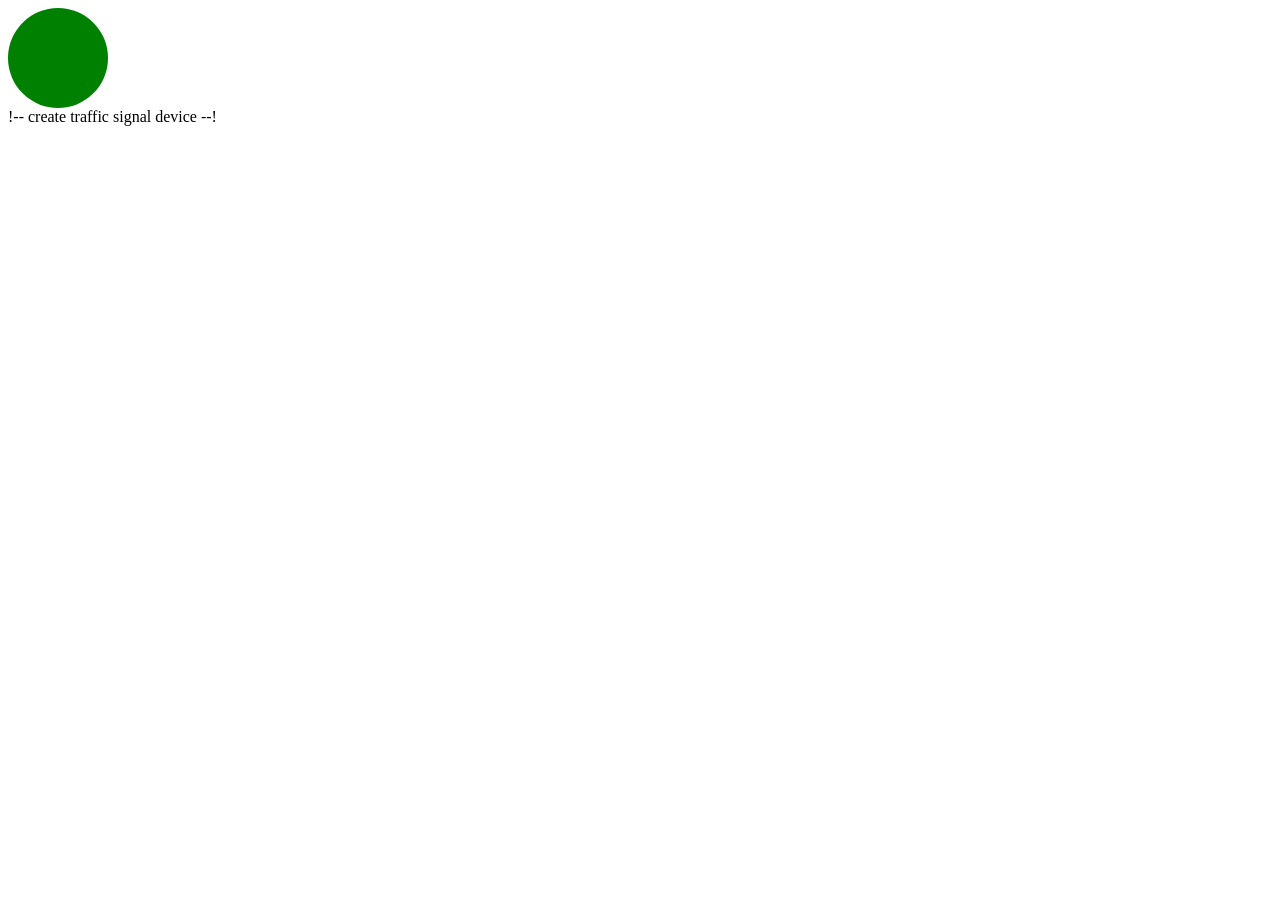
<file: 1.html>
<!DOCTYPE html>
<html lang="en">
<head>
    <meta charset="UTF-8">
    <meta name="viewport" content="width=device-width, initial-scale=1.0">
    <title>Document</title>
    <link rel="stylesheet" href="1.css">
</head>
<body>
    <div></div>
    !-- create traffic signal device --!
</body>
</html>
</file>
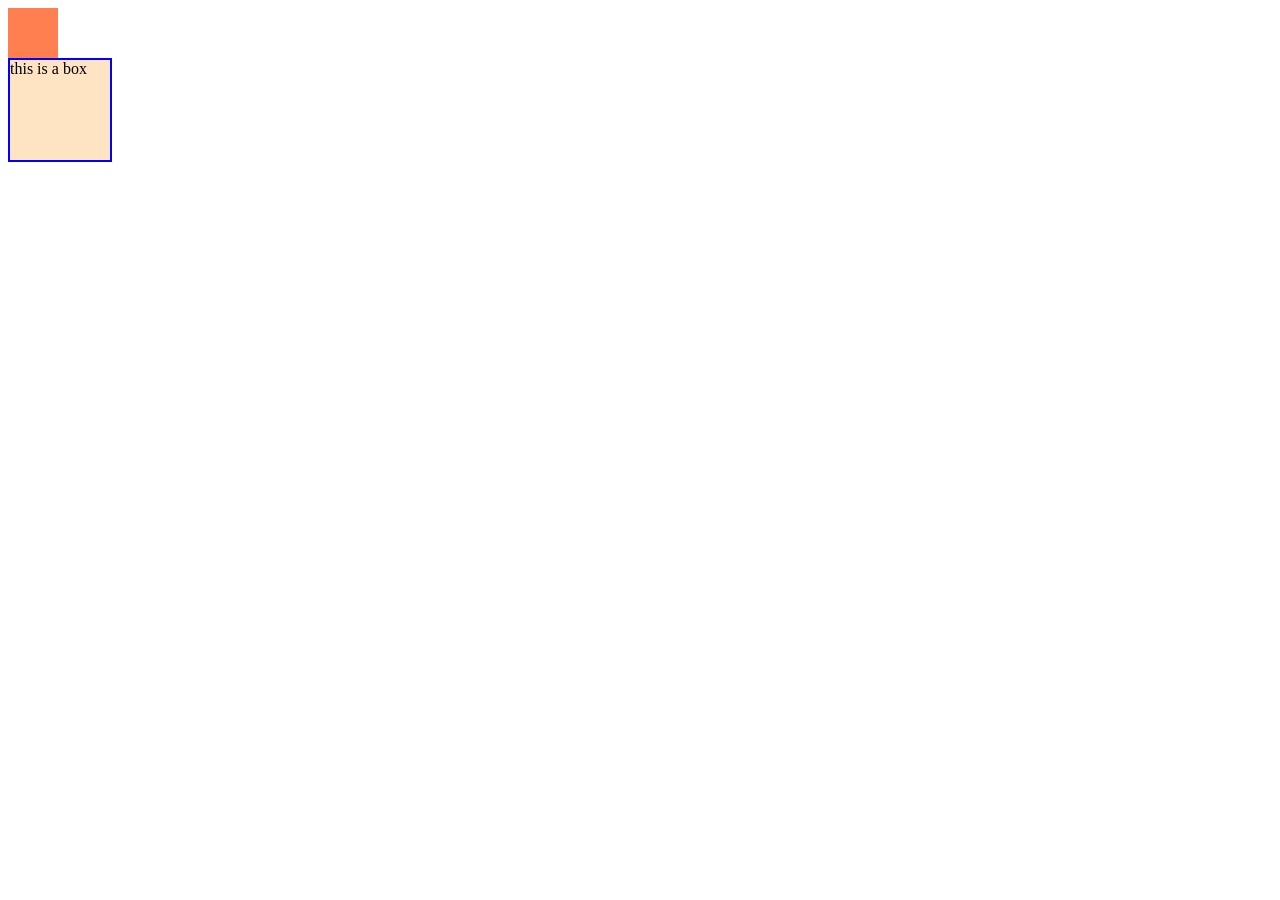
<file: 10.html>
<!DOCTYPE html>
<html lang="en">
<head>
    <meta charset="UTF-8">
    <meta name="viewport" content="width=device-width, initial-scale=1.0">
    <title>Document</title>
    <link rel="stylesheet" href="10.css">
</head>
<body>
    <div></div>
    <div id="a">this is a box</div>
</body>
</html>
</file>
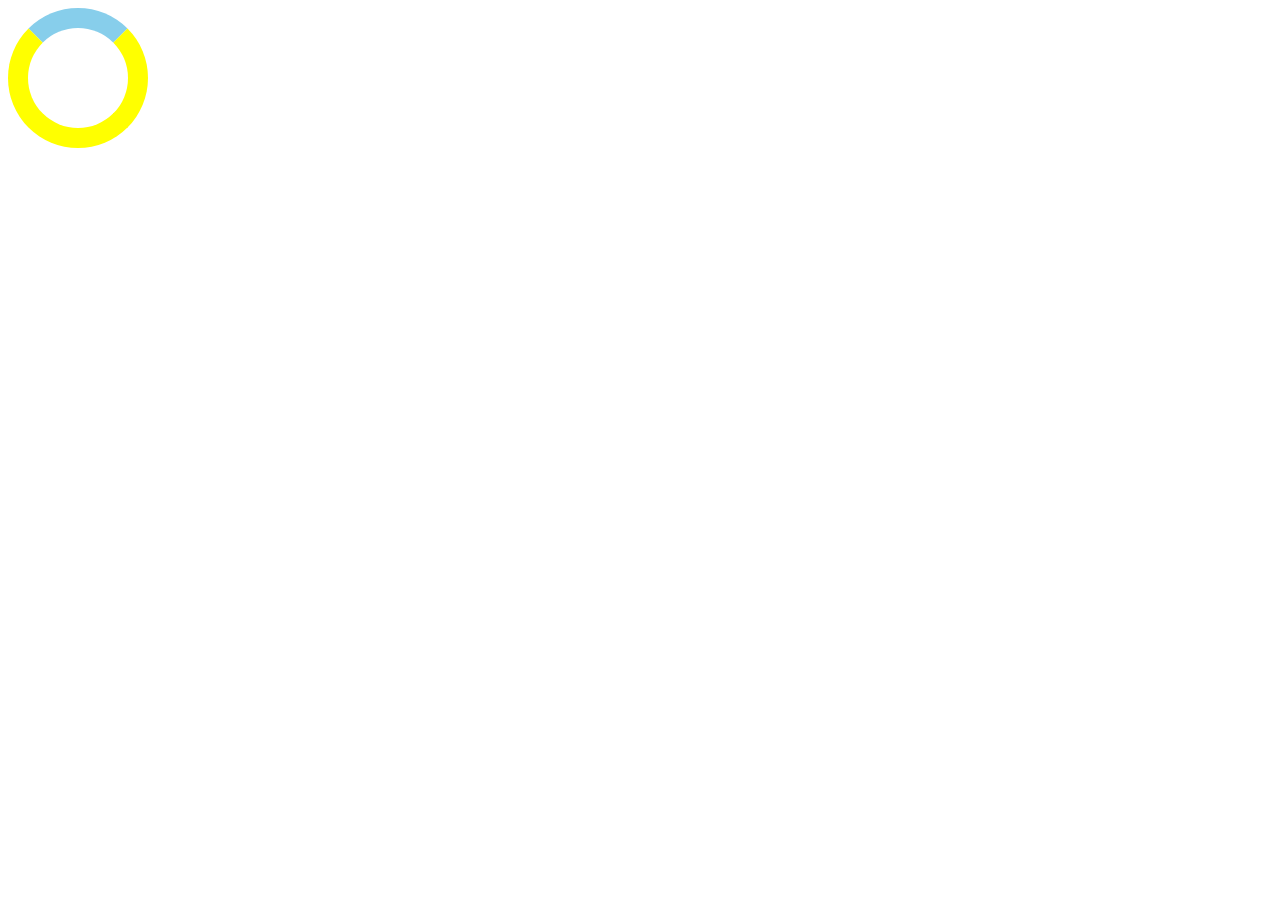
<file: 11.html>
<!DOCTYPE html>
<html lang="en">
<head>
    <meta charset="UTF-8">
    <meta name="viewport" content="width=device-width, initial-scale=1.0">
    <title>Document</title>
    <link rel="stylesheet" href="11.css"
</head>
<body>
    <div class="loader"></div>
</body>
</html>
</file>
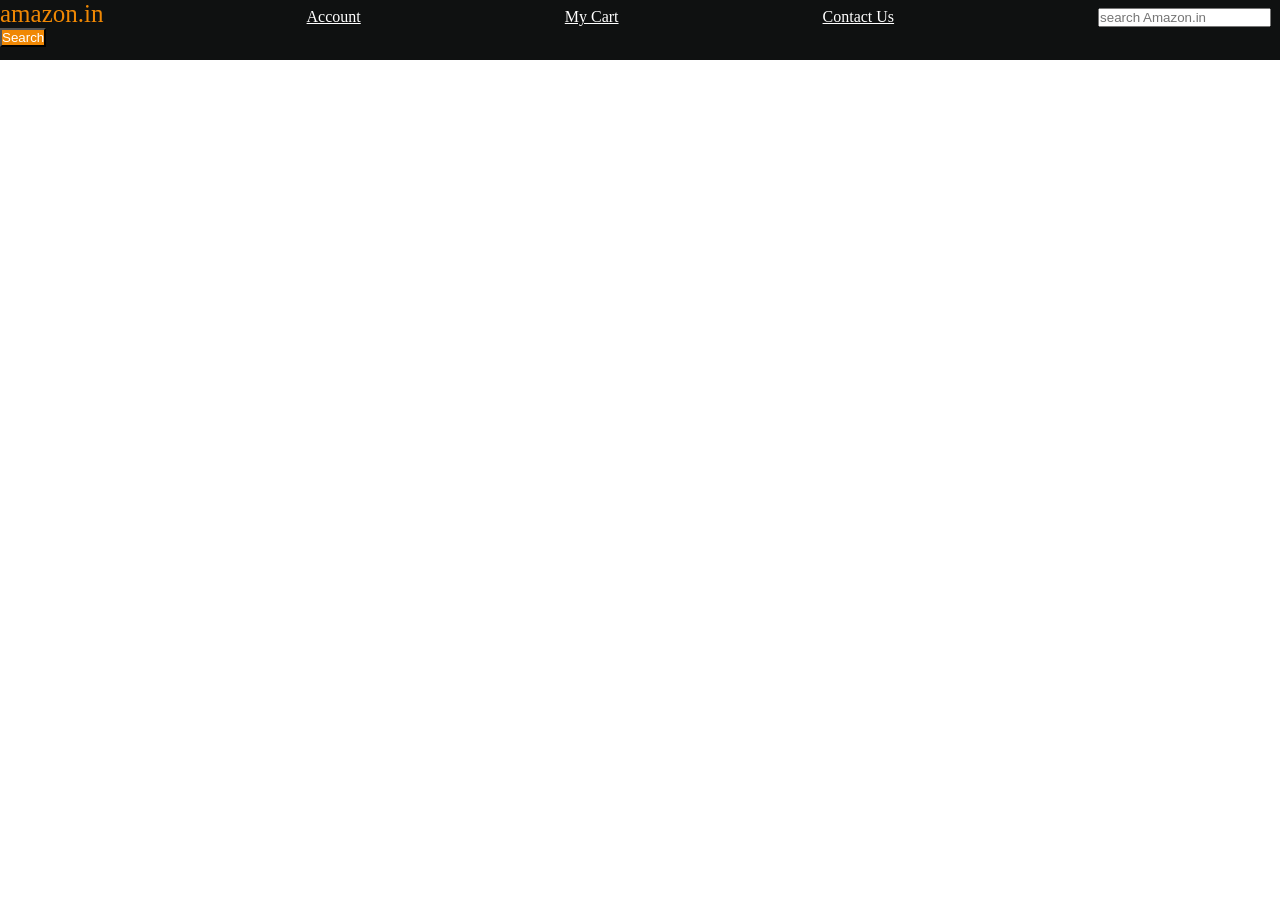
<file: 2.html>
<!DOCTYPE html>
<html lang="en">
<head>
    <meta charset="UTF-8">
    <meta name="viewport" content="width=device-width, initial-scale=1.0">
    <title>Document</title>
    <link rel="stylesheet" href="2.css">
</head>
<body>
    <div id="navbar">
        <a id="logo">amazon.in</a>
        <a href="#">Account</a>
        <a href="#">My Cart</a>
        <a href="#">Contact Us</a>
        <input placeholder="search Amazon.in">
        <button>Search</button>
    </div>
</body>
</html>
</file>
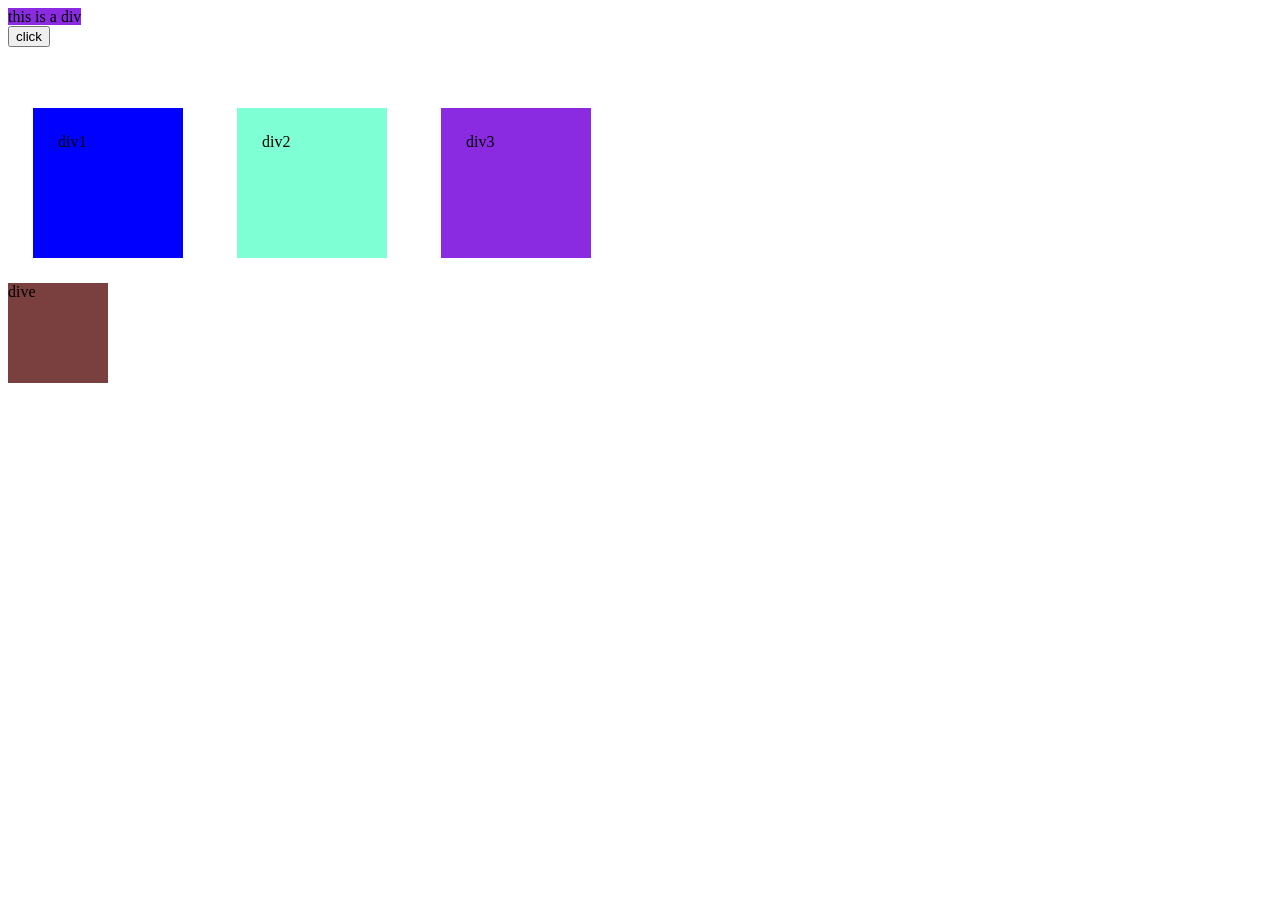
<file: 3.html>
<!DOCTYPE html>
<html lang="en">
<head>
    <meta charset="UTF-8">
    <meta name="viewport" content="width=device-width, initial-scale=1.0">
    <title>Document</title>
    <link rel="stylesheet" href="3.css">
</head>
<body>
    
    <div id="e"> this is a div</div>
    <button>click</button>
    <br>
    <br>

    <div id="a">div1</div>
    <div id="b">div2</div>  
    <div id="c">div3</div>

    <div id="d">dive</div>
  
</body>
</html>
</file>
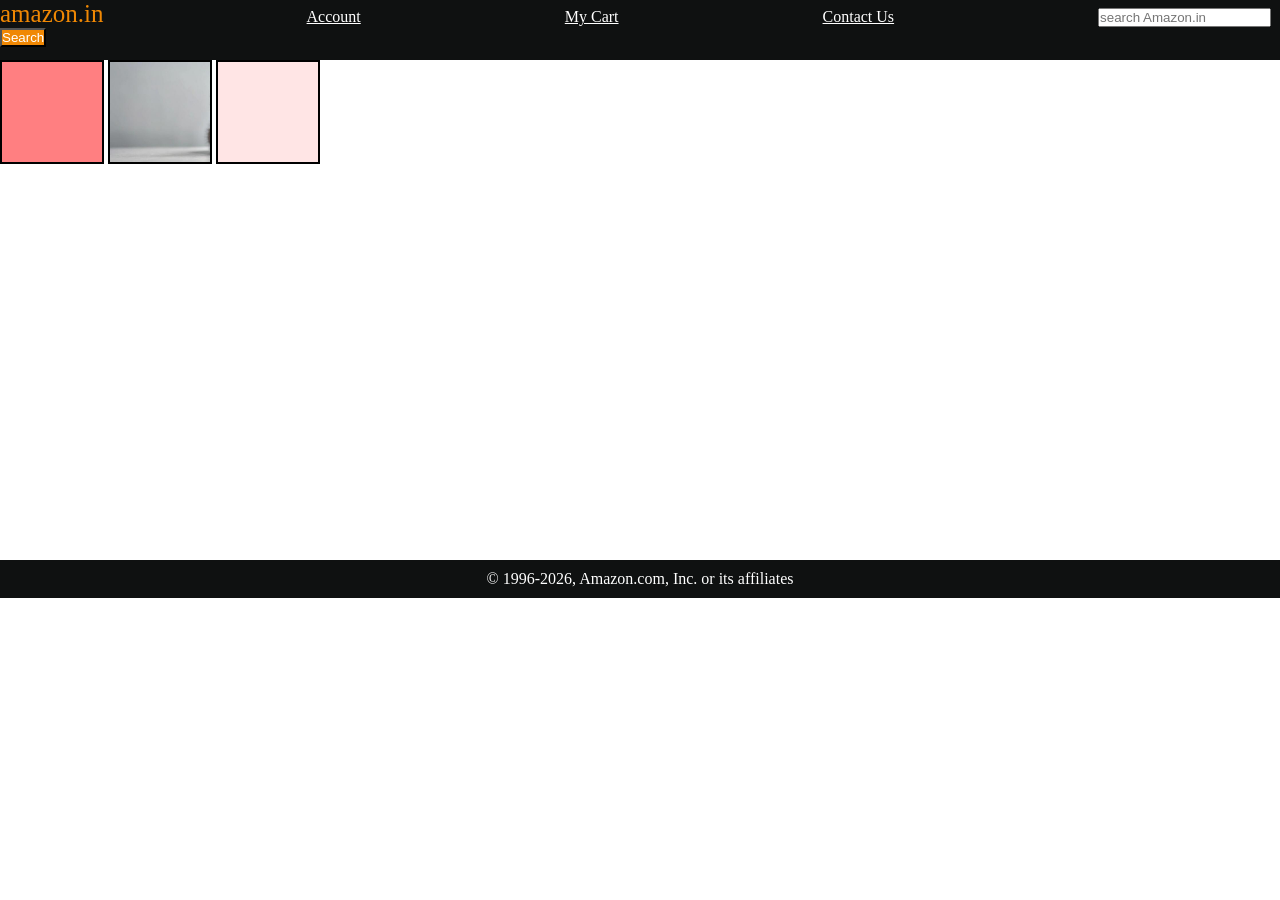
<file: 4.html>
<!DOCTYPE html>
<html lang="en">
<head>
    <meta charset="UTF-8">
    <meta name="viewport" content="width=device-width, initial-scale=1.0">
    <title>Document</title>
    <link rel="stylesheet" href="4.css">
</head>
<body>
    <header>
    <div id="navbar">
        <a id="logo">amazon.in</a>
        <a href="#">Account</a>
        <a href="#">My Cart</a>
        <a href="#">Contact Us</a>
        <input placeholder="search Amazon.in">
        <button>Search</button> 
    </div>
  </header>
    <div id="content">
         <div class="contentBox1"></div>
         <div class="contentBox2"></div>
         <div class="contentBox3"></div>
    </div>
    <footer>&#xA9; 1996-2026, Amazon.com, Inc. or its affiliates</footer>
</body>
</body>
</html>
</file>
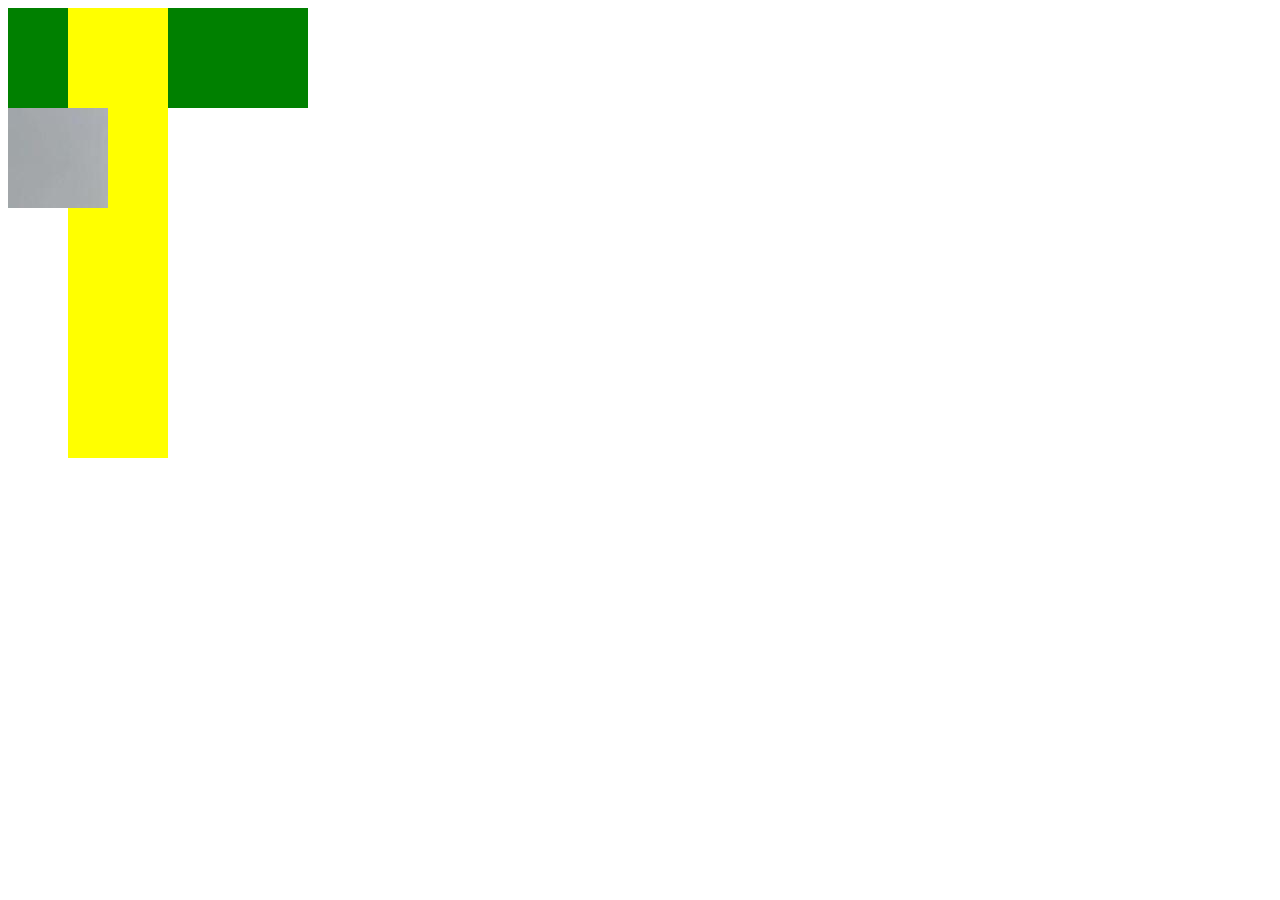
<file: 5.html>
<!DOCTYPE html>
<html lang="en">
<head>
    <meta charset="UTF-8">
    <meta name="viewport" content="width=device-width, initial-scale=1.0">
    <title>Document</title>
    <link rel="stylesheet" href="5.css">
</head>
</head>
<body>
    <div id="box1">
        <div id="box2"></div>
    </div>
    <div id="box3"></div>
</body>
</html>
</file>
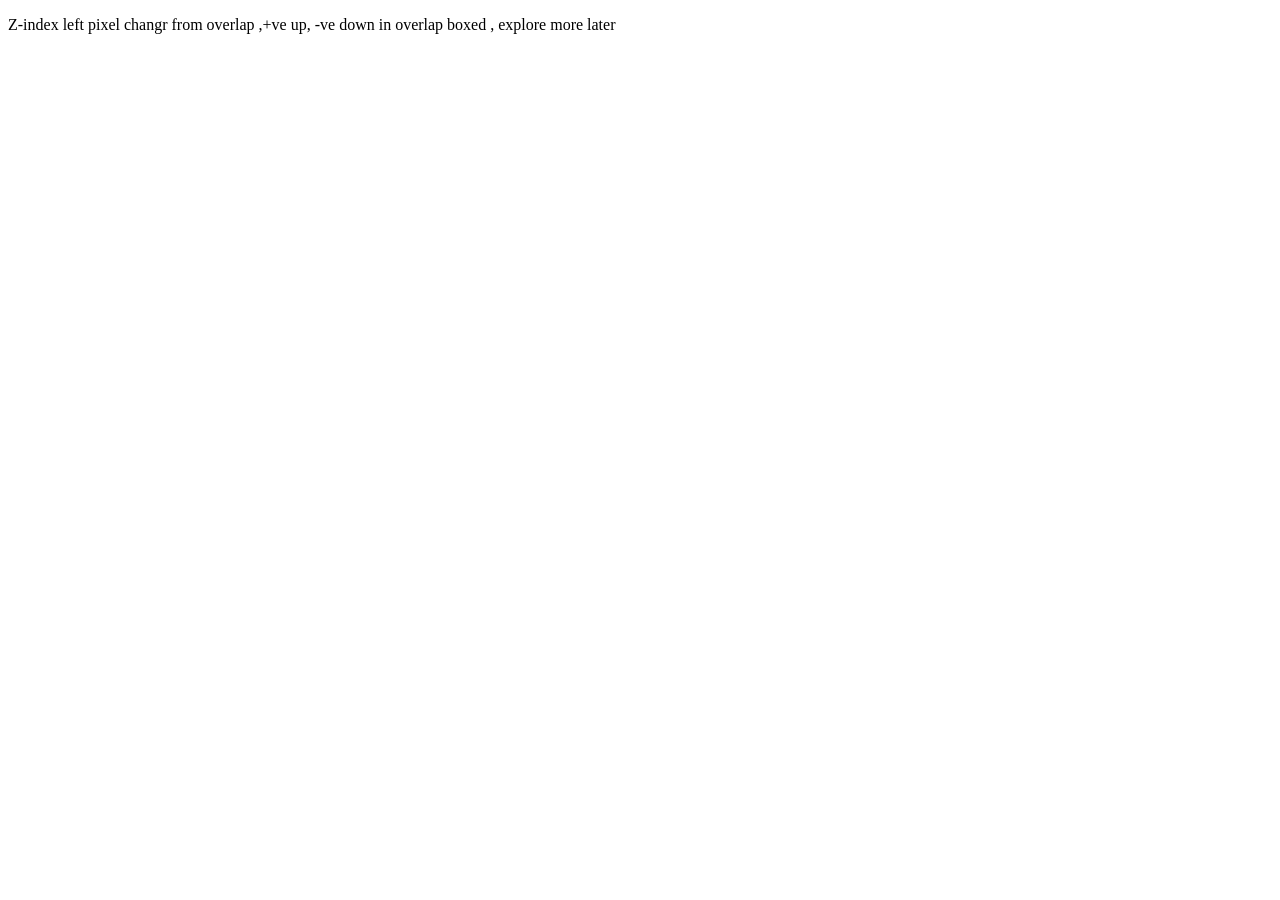
<file: 6.html>
<!DOCTYPE html>
<html lang="en">
<head>
    <meta charset="UTF-8">
    <meta name="viewport" content="width=device-width, initial-scale=1.0">
    <title>Document</title>
</head>
<body>
    <p>Z-index
        left pixel changr from overlap ,+ve up, -ve down
        in overlap boxed , explore more later 
    </p>
</body>
</html>
</file>
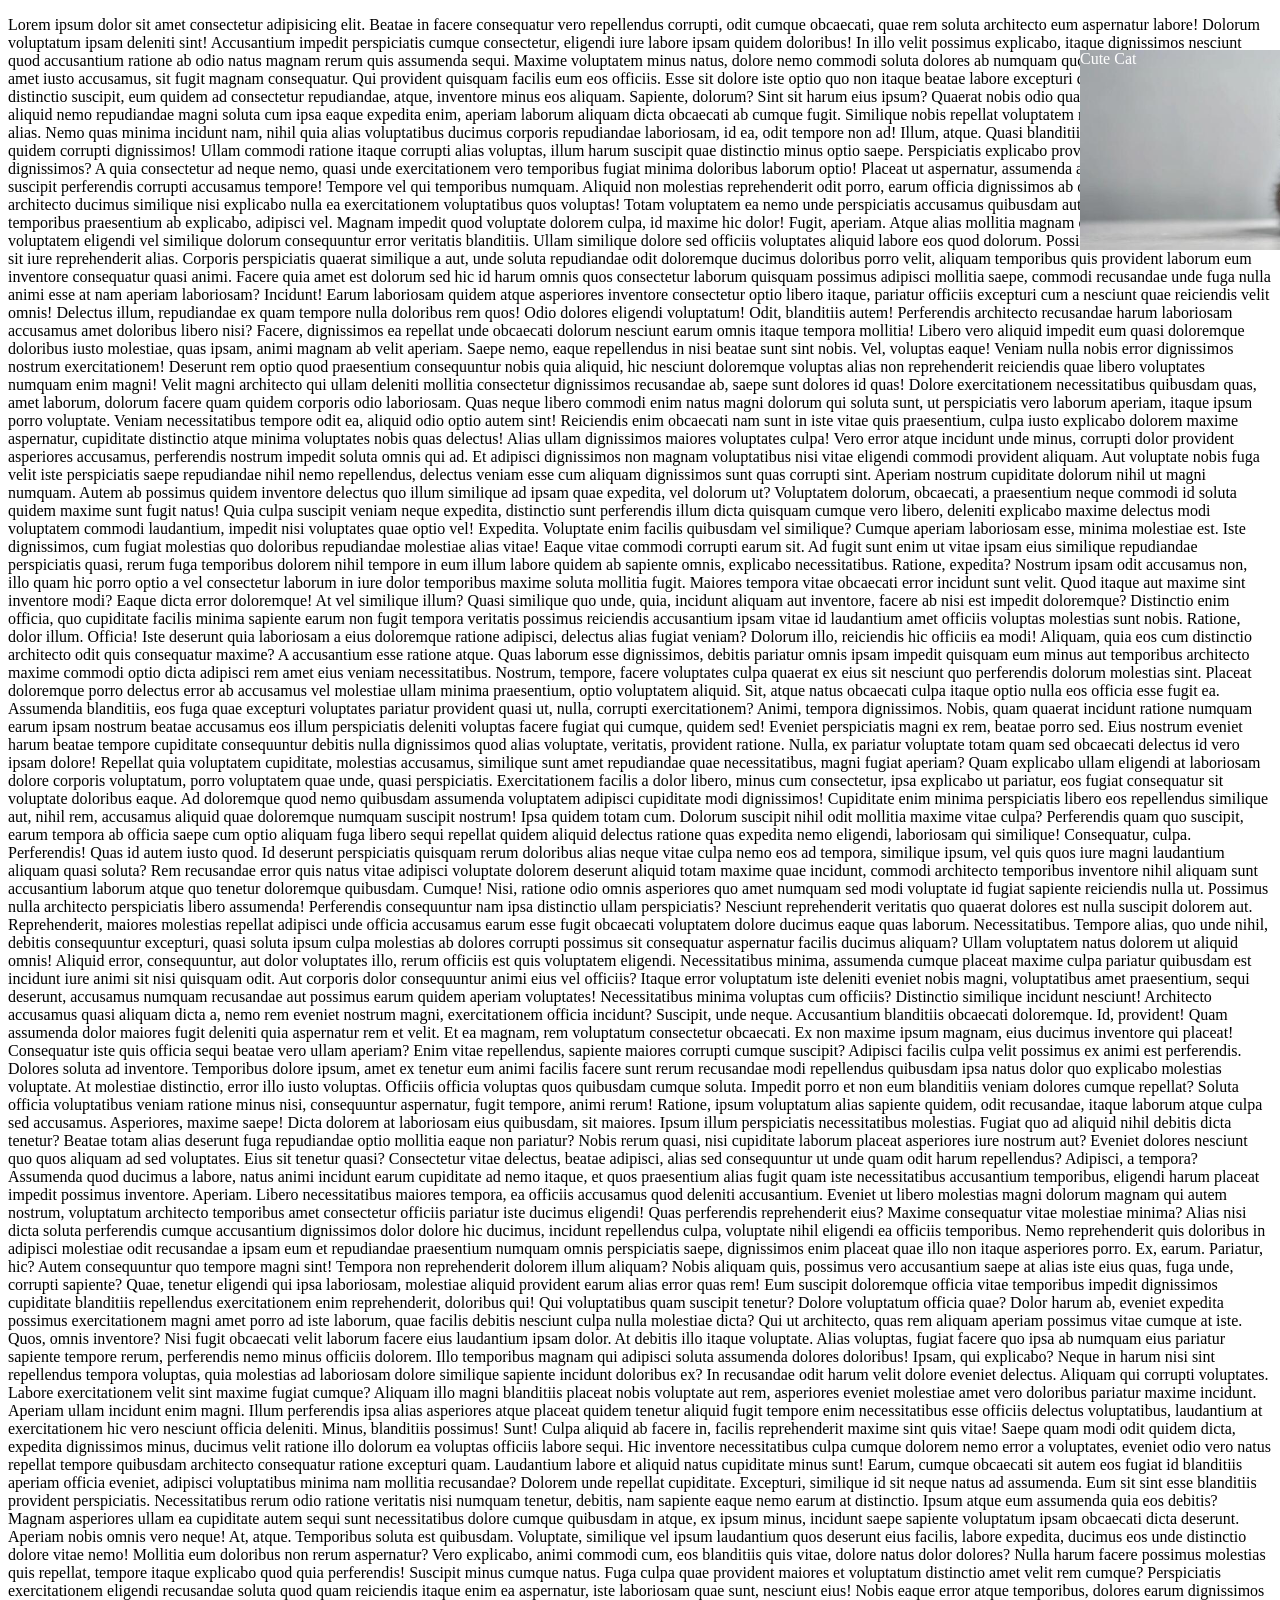
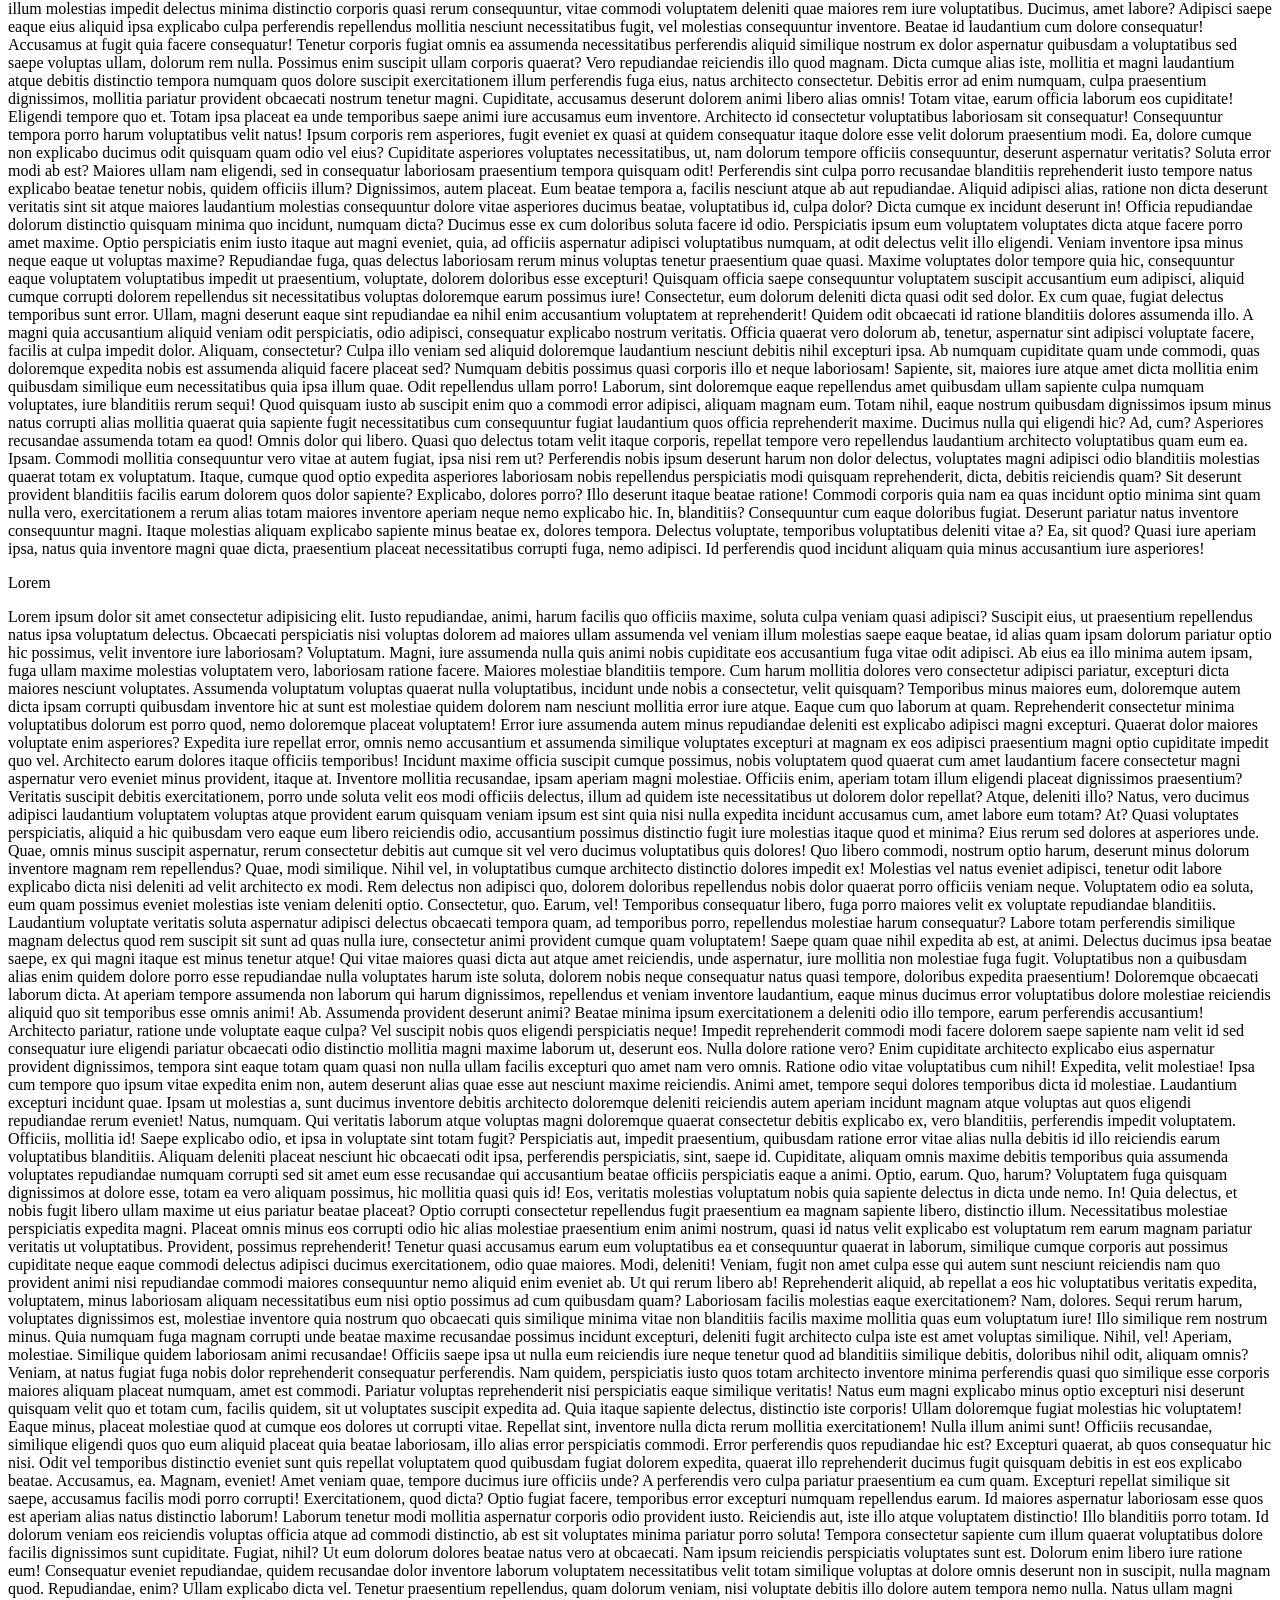
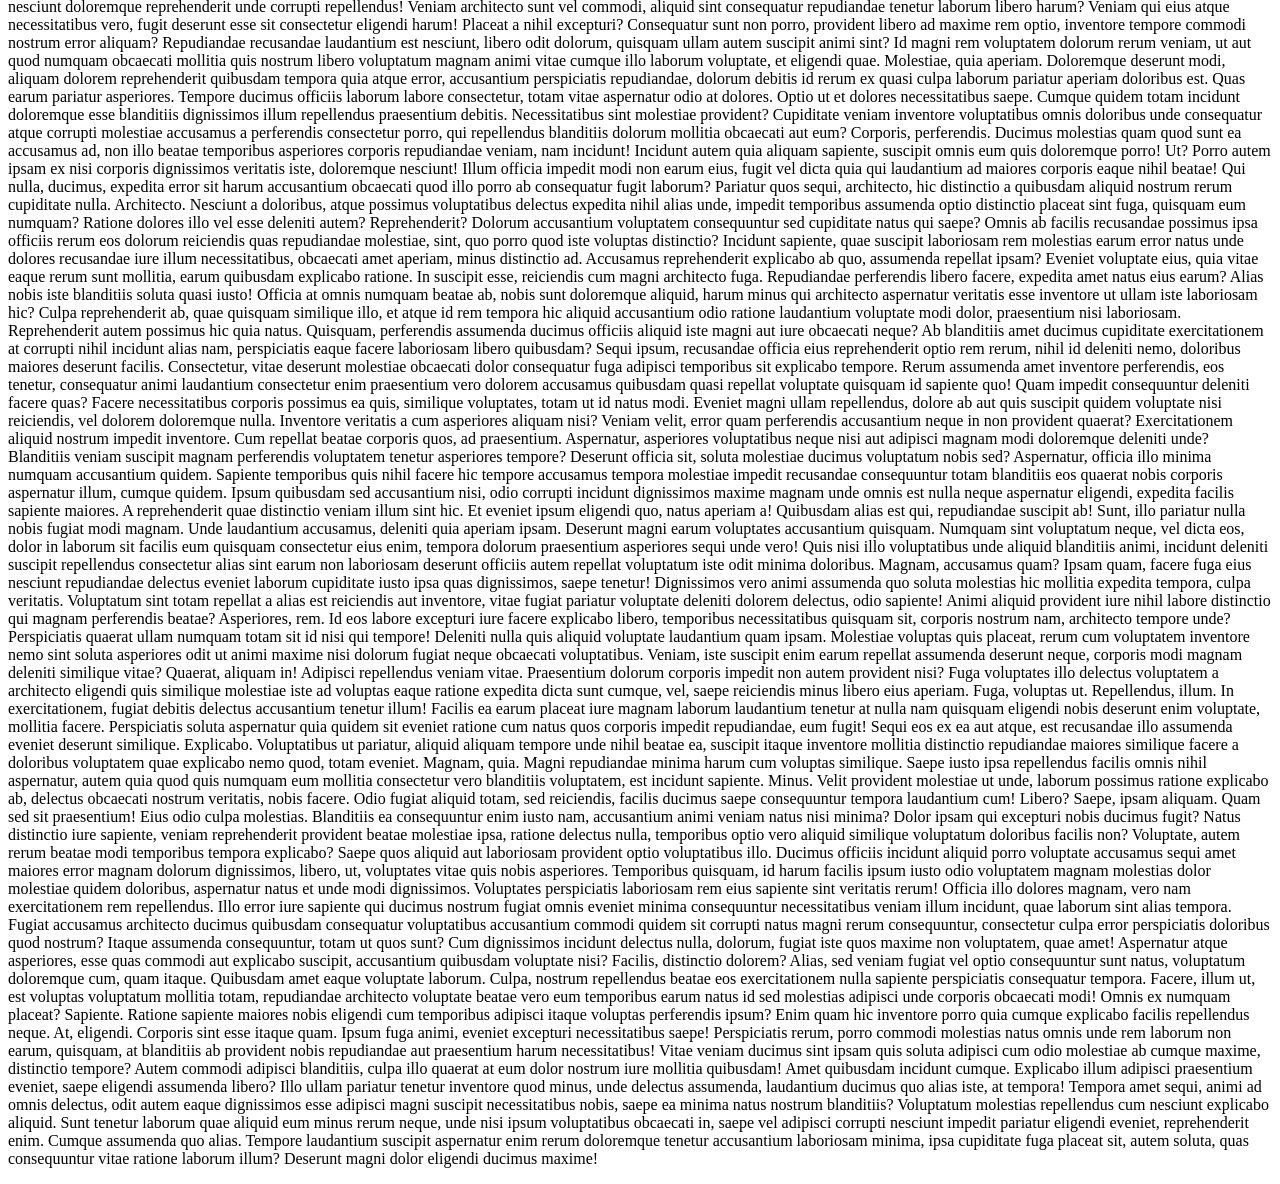
<file: 7.html>
<!DOCTYPE html>
<html lang="en">
<head>
    <meta charset="UTF-8">
    <meta name="viewport" content="width=device-width, initial-scale=1.0">
    <title>Document</title>
    <link rel="stylesheet" href="7.css">
</head>
<body>
    <p>Lorem ipsum dolor sit amet consectetur adipisicing elit. Beatae in facere consequatur vero repellendus corrupti, odit cumque obcaecati, quae rem soluta architecto eum aspernatur labore! Dolorum voluptatum ipsam deleniti sint!
    Accusantium impedit perspiciatis cumque consectetur, eligendi iure labore ipsam quidem doloribus! In illo velit possimus explicabo, itaque dignissimos nesciunt quod accusantium ratione ab odio natus magnam rerum quis assumenda sequi.
    Maxime voluptatem minus natus, dolore nemo commodi soluta dolores ab numquam quod fugiat vero officiis mollitia amet iusto accusamus, sit fugit magnam consequatur. Qui provident quisquam facilis eum eos officiis.
    Esse sit dolore iste optio quo non itaque beatae labore excepturi dicta minima ut ratione totam distinctio suscipit, eum quidem ad consectetur repudiandae, atque, inventore minus eos aliquam. Sapiente, dolorum?
    Sint sit harum eius ipsum? Quaerat nobis odio quam a similique, praesentium aliquid nemo repudiandae magni soluta cum ipsa eaque expedita enim, aperiam laborum aliquam dicta obcaecati ab cumque fugit.
    Similique nobis repellat voluptatem natus quis nemo laudantium alias. Nemo quas minima incidunt nam, nihil quia alias voluptatibus ducimus corporis repudiandae laboriosam, id ea, odit tempore non ad! Illum, atque.
    Quasi blanditiis ipsum cum, corporis quidem corrupti dignissimos! Ullam commodi ratione itaque corrupti alias voluptas, illum harum suscipit quae distinctio minus optio saepe. Perspiciatis explicabo provident earum aliquid nulla dignissimos?
    A quia consectetur ad neque nemo, quasi unde exercitationem vero temporibus fugiat minima doloribus laborum optio! Placeat ut aspernatur, assumenda autem nisi eum, esse fugiat suscipit perferendis corrupti accusamus tempore!
    Tempore vel qui temporibus numquam. Aliquid non molestias reprehenderit odit porro, earum officia dignissimos ab officiis corrupti iure saepe architecto ducimus similique nisi explicabo nulla ea exercitationem voluptatibus quos voluptas!
    Totam voluptatem ea nemo unde perspiciatis accusamus quibusdam aut, similique odio possimus temporibus praesentium ab explicabo, adipisci vel. Magnam impedit quod voluptate dolorem culpa, id maxime hic dolor! Fugit, aperiam.
    Atque alias mollitia magnam optio. Dolores harum voluptatem eligendi vel similique dolorum consequuntur error veritatis blanditiis. Ullam similique dolore sed officiis voluptates aliquid labore eos quod dolorum. Possimus, numquam nemo?
    Nam sit iure reprehenderit alias. Corporis perspiciatis quaerat similique a aut, unde soluta repudiandae odit doloremque ducimus doloribus porro velit, aliquam temporibus quis provident laborum eum inventore consequatur quasi animi.
    Facere quia amet est dolorum sed hic id harum omnis quos consectetur laborum quisquam possimus adipisci mollitia saepe, commodi recusandae unde fuga nulla animi esse at nam aperiam laboriosam? Incidunt!
    Earum laboriosam quidem atque asperiores inventore consectetur optio libero itaque, pariatur officiis excepturi cum a nesciunt quae reiciendis velit omnis! Delectus illum, repudiandae ex quam tempore nulla doloribus rem quos!
    Odio dolores eligendi voluptatum! Odit, blanditiis autem! Perferendis architecto recusandae harum laboriosam accusamus amet doloribus libero nisi? Facere, dignissimos ea repellat unde obcaecati dolorum nesciunt earum omnis itaque tempora mollitia!
    Libero vero aliquid impedit eum quasi doloremque doloribus iusto molestiae, quas ipsam, animi magnam ab velit aperiam. Saepe nemo, eaque repellendus in nisi beatae sunt sint nobis. Vel, voluptas eaque!
    Veniam nulla nobis error dignissimos nostrum exercitationem! Deserunt rem optio quod praesentium consequuntur nobis quia aliquid, hic nesciunt doloremque voluptas alias non reprehenderit reiciendis quae libero voluptates numquam enim magni!
    Velit magni architecto qui ullam deleniti mollitia consectetur dignissimos recusandae ab, saepe sunt dolores id quas! Dolore exercitationem necessitatibus quibusdam quas, amet laborum, dolorum facere quam quidem corporis odio laboriosam.
    Quas neque libero commodi enim natus magni dolorum qui soluta sunt, ut perspiciatis vero laborum aperiam, itaque ipsum porro voluptate. Veniam necessitatibus tempore odit ea, aliquid odio optio autem sint!
    Reiciendis enim obcaecati nam sunt in iste vitae quis praesentium, culpa iusto explicabo dolorem maxime aspernatur, cupiditate distinctio atque minima voluptates nobis quas delectus! Alias ullam dignissimos maiores voluptates culpa!
    Vero error atque incidunt unde minus, corrupti dolor provident asperiores accusamus, perferendis nostrum impedit soluta omnis qui ad. Et adipisci dignissimos non magnam voluptatibus nisi vitae eligendi commodi provident aliquam.
    Aut voluptate nobis fuga velit iste perspiciatis saepe repudiandae nihil nemo repellendus, delectus veniam esse cum aliquam dignissimos sunt quas corrupti sint. Aperiam nostrum cupiditate dolorum nihil ut magni numquam.
    Autem ab possimus quidem inventore delectus quo illum similique ad ipsam quae expedita, vel dolorum ut? Voluptatem dolorum, obcaecati, a praesentium neque commodi id soluta quidem maxime sunt fugit natus!
    Quia culpa suscipit veniam neque expedita, distinctio sunt perferendis illum dicta quisquam cumque vero libero, deleniti explicabo maxime delectus modi voluptatem commodi laudantium, impedit nisi voluptates quae optio vel! Expedita.
    Voluptate enim facilis quibusdam vel similique? Cumque aperiam laboriosam esse, minima molestiae est. Iste dignissimos, cum fugiat molestias quo doloribus repudiandae molestiae alias vitae! Eaque vitae commodi corrupti earum sit.
    Ad fugit sunt enim ut vitae ipsam eius similique repudiandae perspiciatis quasi, rerum fuga temporibus dolorem nihil tempore in eum illum labore quidem ab sapiente omnis, explicabo necessitatibus. Ratione, expedita?
    Nostrum ipsam odit accusamus non, illo quam hic porro optio a vel consectetur laborum in iure dolor temporibus maxime soluta mollitia fugit. Maiores tempora vitae obcaecati error incidunt sunt velit.
    Quod itaque aut maxime sint inventore modi? Eaque dicta error doloremque! At vel similique illum? Quasi similique quo unde, quia, incidunt aliquam aut inventore, facere ab nisi est impedit doloremque?
    Distinctio enim officia, quo cupiditate facilis minima sapiente earum non fugit tempora veritatis possimus reiciendis accusantium ipsam vitae id laudantium amet officiis voluptas molestias sunt nobis. Ratione, dolor illum. Officia!
    Iste deserunt quia laboriosam a eius doloremque ratione adipisci, delectus alias fugiat veniam? Dolorum illo, reiciendis hic officiis ea modi! Aliquam, quia eos cum distinctio architecto odit quis consequatur maxime?
    A accusantium esse ratione atque. Quas laborum esse dignissimos, debitis pariatur omnis ipsam impedit quisquam eum minus aut temporibus architecto maxime commodi optio dicta adipisci rem amet eius veniam necessitatibus.
    Nostrum, tempore, facere voluptates culpa quaerat ex eius sit nesciunt quo perferendis dolorum molestias sint. Placeat doloremque porro delectus error ab accusamus vel molestiae ullam minima praesentium, optio voluptatem aliquid.
    Sit, atque natus obcaecati culpa itaque optio nulla eos officia esse fugit ea. Assumenda blanditiis, eos fuga quae excepturi voluptates pariatur provident quasi ut, nulla, corrupti exercitationem? Animi, tempora dignissimos.
    Nobis, quam quaerat incidunt ratione numquam earum ipsam nostrum beatae accusamus eos illum perspiciatis deleniti voluptas facere fugiat qui cumque, quidem sed! Eveniet perspiciatis magni ex rem, beatae porro sed.
    Eius nostrum eveniet harum beatae tempore cupiditate consequuntur debitis nulla dignissimos quod alias voluptate, veritatis, provident ratione. Nulla, ex pariatur voluptate totam quam sed obcaecati delectus id vero ipsam dolore!
    Repellat quia voluptatem cupiditate, molestias accusamus, similique sunt amet repudiandae quae necessitatibus, magni fugiat aperiam? Quam explicabo ullam eligendi at laboriosam dolore corporis voluptatum, porro voluptatem quae unde, quasi perspiciatis.
    Exercitationem facilis a dolor libero, minus cum consectetur, ipsa explicabo ut pariatur, eos fugiat consequatur sit voluptate doloribus eaque. Ad doloremque quod nemo quibusdam assumenda voluptatem adipisci cupiditate modi dignissimos!
    Cupiditate enim minima perspiciatis libero eos repellendus similique aut, nihil rem, accusamus aliquid quae doloremque numquam suscipit nostrum! Ipsa quidem totam cum. Dolorum suscipit nihil odit mollitia maxime vitae culpa?
    Perferendis quam quo suscipit, earum tempora ab officia saepe cum optio aliquam fuga libero sequi repellat quidem aliquid delectus ratione quas expedita nemo eligendi, laboriosam qui similique! Consequatur, culpa. Perferendis!
    Quas id autem iusto quod. Id deserunt perspiciatis quisquam rerum doloribus alias neque vitae culpa nemo eos ad tempora, similique ipsum, vel quis quos iure magni laudantium aliquam quasi soluta?
    Rem recusandae error quis natus vitae adipisci voluptate dolorem deserunt aliquid totam maxime quae incidunt, commodi architecto temporibus inventore nihil aliquam sunt accusantium laborum atque quo tenetur doloremque quibusdam. Cumque!
    Nisi, ratione odio omnis asperiores quo amet numquam sed modi voluptate id fugiat sapiente reiciendis nulla ut. Possimus nulla architecto perspiciatis libero assumenda! Perferendis consequuntur nam ipsa distinctio ullam perspiciatis?
    Nesciunt reprehenderit veritatis quo quaerat dolores est nulla suscipit dolorem aut. Reprehenderit, maiores molestias repellat adipisci unde officia accusamus earum esse fugit obcaecati voluptatem dolore ducimus eaque quas laborum. Necessitatibus.
    Tempore alias, quo unde nihil, debitis consequuntur excepturi, quasi soluta ipsum culpa molestias ab dolores corrupti possimus sit consequatur aspernatur facilis ducimus aliquam? Ullam voluptatem natus dolorem ut aliquid omnis!
    Aliquid error, consequuntur, aut dolor voluptates illo, rerum officiis est quis voluptatem eligendi. Necessitatibus minima, assumenda cumque placeat maxime culpa pariatur quibusdam est incidunt iure animi sit nisi quisquam odit.
    Aut corporis dolor consequuntur animi eius vel officiis? Itaque error voluptatum iste deleniti eveniet nobis magni, voluptatibus amet praesentium, sequi deserunt, accusamus numquam recusandae aut possimus earum quidem aperiam voluptates!
    Necessitatibus minima voluptas cum officiis? Distinctio similique incidunt nesciunt! Architecto accusamus quasi aliquam dicta a, nemo rem eveniet nostrum magni, exercitationem officia incidunt? Suscipit, unde neque. Accusantium blanditiis obcaecati doloremque.
    Id, provident! Quam assumenda dolor maiores fugit deleniti quia aspernatur rem et velit. Et ea magnam, rem voluptatum consectetur obcaecati. Ex non maxime ipsum magnam, eius ducimus inventore qui placeat!
    Consequatur iste quis officia sequi beatae vero ullam aperiam? Enim vitae repellendus, sapiente maiores corrupti cumque suscipit? Adipisci facilis culpa velit possimus ex animi est perferendis. Dolores soluta ad inventore.
    Temporibus dolore ipsum, amet ex tenetur eum animi facilis facere sunt rerum recusandae modi repellendus quibusdam ipsa natus dolor quo explicabo molestias voluptate. At molestiae distinctio, error illo iusto voluptas.
    Officiis officia voluptas quos quibusdam cumque soluta. Impedit porro et non eum blanditiis veniam dolores cumque repellat? Soluta officia voluptatibus veniam ratione minus nisi, consequuntur aspernatur, fugit tempore, animi rerum!
    Ratione, ipsum voluptatum alias sapiente quidem, odit recusandae, itaque laborum atque culpa sed accusamus. Asperiores, maxime saepe! Dicta dolorem at laboriosam eius quibusdam, sit maiores. Ipsum illum perspiciatis necessitatibus molestias.
    Fugiat quo ad aliquid nihil debitis dicta tenetur? Beatae totam alias deserunt fuga repudiandae optio mollitia eaque non pariatur? Nobis rerum quasi, nisi cupiditate laborum placeat asperiores iure nostrum aut?
    Eveniet dolores nesciunt quo quos aliquam ad sed voluptates. Eius sit tenetur quasi? Consectetur vitae delectus, beatae adipisci, alias sed consequuntur ut unde quam odit harum repellendus? Adipisci, a tempora?
    Assumenda quod ducimus a labore, natus animi incidunt earum cupiditate ad nemo itaque, et quos praesentium alias fugit quam iste necessitatibus accusantium temporibus, eligendi harum placeat impedit possimus inventore. Aperiam.
    Libero necessitatibus maiores tempora, ea officiis accusamus quod deleniti accusantium. Eveniet ut libero molestias magni dolorum magnam qui autem nostrum, voluptatum architecto temporibus amet consectetur officiis pariatur iste ducimus eligendi!
    Quas perferendis reprehenderit eius? Maxime consequatur vitae molestiae minima? Alias nisi dicta soluta perferendis cumque accusantium dignissimos dolor dolore hic ducimus, incidunt repellendus culpa, voluptate nihil eligendi ea officiis temporibus.
    Nemo reprehenderit quis doloribus in adipisci molestiae odit recusandae a ipsam eum et repudiandae praesentium numquam omnis perspiciatis saepe, dignissimos enim placeat quae illo non itaque asperiores porro. Ex, earum.
    Pariatur, hic? Autem consequuntur quo tempore magni sint! Tempora non reprehenderit dolorem illum aliquam? Nobis aliquam quis, possimus vero accusantium saepe at alias iste eius quas, fuga unde, corrupti sapiente?
    Quae, tenetur eligendi qui ipsa laboriosam, molestiae aliquid provident earum alias error quas rem! Eum suscipit doloremque officia vitae temporibus impedit dignissimos cupiditate blanditiis repellendus exercitationem enim reprehenderit, doloribus qui!
    Qui voluptatibus quam suscipit tenetur? Dolore voluptatum officia quae? Dolor harum ab, eveniet expedita possimus exercitationem magni amet porro ad iste laborum, quae facilis debitis nesciunt culpa nulla molestiae dicta?
    Qui ut architecto, quas rem aliquam aperiam possimus vitae cumque at iste. Quos, omnis inventore? Nisi fugit obcaecati velit laborum facere eius laudantium ipsam dolor. At debitis illo itaque voluptate.
    Alias voluptas, fugiat facere quo ipsa ab numquam eius pariatur sapiente tempore rerum, perferendis nemo minus officiis dolorem. Illo temporibus magnam qui adipisci soluta assumenda dolores doloribus! Ipsam, qui explicabo?
    Neque in harum nisi sint repellendus tempora voluptas, quia molestias ad laboriosam dolore similique sapiente incidunt doloribus ex? In recusandae odit harum velit dolore eveniet delectus. Aliquam qui corrupti voluptates.
    Labore exercitationem velit sint maxime fugiat cumque? Aliquam illo magni blanditiis placeat nobis voluptate aut rem, asperiores eveniet molestiae amet vero doloribus pariatur maxime incidunt. Aperiam ullam incidunt enim magni.
    Illum perferendis ipsa alias asperiores atque placeat quidem tenetur aliquid fugit tempore enim necessitatibus esse officiis delectus voluptatibus, laudantium at exercitationem hic vero nesciunt officia deleniti. Minus, blanditiis possimus! Sunt!
    Culpa aliquid ab facere in, facilis reprehenderit maxime sint quis vitae! Saepe quam modi odit quidem dicta, expedita dignissimos minus, ducimus velit ratione illo dolorum ea voluptas officiis labore sequi.
    Hic inventore necessitatibus culpa cumque dolorem nemo error a voluptates, eveniet odio vero natus repellat tempore quibusdam architecto consequatur ratione excepturi quam. Laudantium labore et aliquid natus cupiditate minus sunt!
    Earum, cumque obcaecati sit autem eos fugiat id blanditiis aperiam officia eveniet, adipisci voluptatibus minima nam mollitia recusandae? Dolorem unde repellat cupiditate. Excepturi, similique id sit neque natus ad assumenda.
    Eum sit sint esse blanditiis provident perspiciatis. Necessitatibus rerum odio ratione veritatis nisi numquam tenetur, debitis, nam sapiente eaque nemo earum at distinctio. Ipsum atque eum assumenda quia eos debitis?
    Magnam asperiores ullam ea cupiditate autem sequi sunt necessitatibus dolore cumque quibusdam in atque, ex ipsum minus, incidunt saepe sapiente voluptatum ipsam obcaecati dicta deserunt. Aperiam nobis omnis vero neque!
    At, atque. Temporibus soluta est quibusdam. Voluptate, similique vel ipsum laudantium quos deserunt eius facilis, labore expedita, ducimus eos unde distinctio dolore vitae nemo! Mollitia eum doloribus non rerum aspernatur?
    Vero explicabo, animi commodi cum, eos blanditiis quis vitae, dolore natus dolor dolores? Nulla harum facere possimus molestias quis repellat, tempore itaque explicabo quod quia perferendis! Suscipit minus cumque natus.
    Fuga culpa quae provident maiores et voluptatum distinctio amet velit rem cumque? Perspiciatis exercitationem eligendi recusandae soluta quod quam reiciendis itaque enim ea aspernatur, iste laboriosam quae sunt, nesciunt eius!
    Nobis eaque error atque temporibus, dolores earum dignissimos illum molestias impedit delectus minima distinctio corporis quasi rerum consequuntur, vitae commodi voluptatem deleniti quae maiores rem iure voluptatibus. Ducimus, amet labore?
    Adipisci saepe eaque eius aliquid ipsa explicabo culpa perferendis repellendus mollitia nesciunt necessitatibus fugit, vel molestias consequuntur inventore. Beatae id laudantium cum dolore consequatur! Accusamus at fugit quia facere consequatur!
    Tenetur corporis fugiat omnis ea assumenda necessitatibus perferendis aliquid similique nostrum ex dolor aspernatur quibusdam a voluptatibus sed saepe voluptas ullam, dolorum rem nulla. Possimus enim suscipit ullam corporis quaerat?
    Vero repudiandae reiciendis illo quod magnam. Dicta cumque alias iste, mollitia et magni laudantium atque debitis distinctio tempora numquam quos dolore suscipit exercitationem illum perferendis fuga eius, natus architecto consectetur.
    Debitis error ad enim numquam, culpa praesentium dignissimos, mollitia pariatur provident obcaecati nostrum tenetur magni. Cupiditate, accusamus deserunt dolorem animi libero alias omnis! Totam vitae, earum officia laborum eos cupiditate!
    Eligendi tempore quo et. Totam ipsa placeat ea unde temporibus saepe animi iure accusamus eum inventore. Architecto id consectetur voluptatibus laboriosam sit consequatur! Consequuntur tempora porro harum voluptatibus velit natus!
    Ipsum corporis rem asperiores, fugit eveniet ex quasi at quidem consequatur itaque dolore esse velit dolorum praesentium modi. Ea, dolore cumque non explicabo ducimus odit quisquam quam odio vel eius?
    Cupiditate asperiores voluptates necessitatibus, ut, nam dolorum tempore officiis consequuntur, deserunt aspernatur veritatis? Soluta error modi ab est? Maiores ullam nam eligendi, sed in consequatur laboriosam praesentium tempora quisquam odit!
    Perferendis sint culpa porro recusandae blanditiis reprehenderit iusto tempore natus explicabo beatae tenetur nobis, quidem officiis illum? Dignissimos, autem placeat. Eum beatae tempora a, facilis nesciunt atque ab aut repudiandae.
    Aliquid adipisci alias, ratione non dicta deserunt veritatis sint sit atque maiores laudantium molestias consequuntur dolore vitae asperiores ducimus beatae, voluptatibus id, culpa dolor? Dicta cumque ex incidunt deserunt in!
    Officia repudiandae dolorum distinctio quisquam minima quo incidunt, numquam dicta? Ducimus esse ex cum doloribus soluta facere id odio. Perspiciatis ipsum eum voluptatem voluptates dicta atque facere porro amet maxime.
    Optio perspiciatis enim iusto itaque aut magni eveniet, quia, ad officiis aspernatur adipisci voluptatibus numquam, at odit delectus velit illo eligendi. Veniam inventore ipsa minus neque eaque ut voluptas maxime?
    Repudiandae fuga, quas delectus laboriosam rerum minus voluptas tenetur praesentium quae quasi. Maxime voluptates dolor tempore quia hic, consequuntur eaque voluptatem voluptatibus impedit ut praesentium, voluptate, dolorem doloribus esse excepturi!
    Quisquam officia saepe consequuntur voluptatem suscipit accusantium eum adipisci, aliquid cumque corrupti dolorem repellendus sit necessitatibus voluptas doloremque earum possimus iure! Consectetur, eum dolorum deleniti dicta quasi odit sed dolor.
    Ex cum quae, fugiat delectus temporibus sunt error. Ullam, magni deserunt eaque sint repudiandae ea nihil enim accusantium voluptatem at reprehenderit! Quidem odit obcaecati id ratione blanditiis dolores assumenda illo.
    A magni quia accusantium aliquid veniam odit perspiciatis, odio adipisci, consequatur explicabo nostrum veritatis. Officia quaerat vero dolorum ab, tenetur, aspernatur sint adipisci voluptate facere, facilis at culpa impedit dolor.
    Aliquam, consectetur? Culpa illo veniam sed aliquid doloremque laudantium nesciunt debitis nihil excepturi ipsa. Ab numquam cupiditate quam unde commodi, quas doloremque expedita nobis est assumenda aliquid facere placeat sed?
    Numquam debitis possimus quasi corporis illo et neque laboriosam! Sapiente, sit, maiores iure atque amet dicta mollitia enim quibusdam similique eum necessitatibus quia ipsa illum quae. Odit repellendus ullam porro!
    Laborum, sint doloremque eaque repellendus amet quibusdam ullam sapiente culpa numquam voluptates, iure blanditiis rerum sequi! Quod quisquam iusto ab suscipit enim quo a commodi error adipisci, aliquam magnam eum.
    Totam nihil, eaque nostrum quibusdam dignissimos ipsum minus natus corrupti alias mollitia quaerat quia sapiente fugit necessitatibus cum consequuntur fugiat laudantium quos officia reprehenderit maxime. Ducimus nulla qui eligendi hic?
    Ad, cum? Asperiores recusandae assumenda totam ea quod! Omnis dolor qui libero. Quasi quo delectus totam velit itaque corporis, repellat tempore vero repellendus laudantium architecto voluptatibus quam eum ea. Ipsam.
    Commodi mollitia consequuntur vero vitae at autem fugiat, ipsa nisi rem ut? Perferendis nobis ipsum deserunt harum non dolor delectus, voluptates magni adipisci odio blanditiis molestias quaerat totam ex voluptatum.
    Itaque, cumque quod optio expedita asperiores laboriosam nobis repellendus perspiciatis modi quisquam reprehenderit, dicta, debitis reiciendis quam? Sit deserunt provident blanditiis facilis earum dolorem quos dolor sapiente? Explicabo, dolores porro?
    Illo deserunt itaque beatae ratione! Commodi corporis quia nam ea quas incidunt optio minima sint quam nulla vero, exercitationem a rerum alias totam maiores inventore aperiam neque nemo explicabo hic.
    In, blanditiis? Consequuntur cum eaque doloribus fugiat. Deserunt pariatur natus inventore consequuntur magni. Itaque molestias aliquam explicabo sapiente minus beatae ex, dolores tempora. Delectus voluptate, temporibus voluptatibus deleniti vitae a?
    Ea, sit quod? Quasi iure aperiam ipsa, natus quia inventore magni quae dicta, praesentium placeat necessitatibus corrupti fuga, nemo adipisci. Id perferendis quod incidunt aliquam quia minus accusantium iure asperiores!</p>
    </p>
    <div>Cute Cat</div>
    <p>Lorem</p>
    <p>Lorem ipsum dolor sit amet consectetur adipisicing elit. Iusto repudiandae, animi, harum facilis quo officiis maxime, soluta culpa veniam quasi adipisci? Suscipit eius, ut praesentium repellendus natus ipsa voluptatum delectus.
    Obcaecati perspiciatis nisi voluptas dolorem ad maiores ullam assumenda vel veniam illum molestias saepe eaque beatae, id alias quam ipsam dolorum pariatur optio hic possimus, velit inventore iure laboriosam? Voluptatum.
    Magni, iure assumenda nulla quis animi nobis cupiditate eos accusantium fuga vitae odit adipisci. Ab eius ea illo minima autem ipsam, fuga ullam maxime molestias voluptatem vero, laboriosam ratione facere.
    Maiores molestiae blanditiis tempore. Cum harum mollitia dolores vero consectetur adipisci pariatur, excepturi dicta maiores nesciunt voluptates. Assumenda voluptatum voluptas quaerat nulla voluptatibus, incidunt unde nobis a consectetur, velit quisquam?
    Temporibus minus maiores eum, doloremque autem dicta ipsam corrupti quibusdam inventore hic at sunt est molestiae quidem dolorem nam nesciunt mollitia error iure atque. Eaque cum quo laborum at quam.
    Reprehenderit consectetur minima voluptatibus dolorum est porro quod, nemo doloremque placeat voluptatem! Error iure assumenda autem minus repudiandae deleniti est explicabo adipisci magni excepturi. Quaerat dolor maiores voluptate enim asperiores?
    Expedita iure repellat error, omnis nemo accusantium et assumenda similique voluptates excepturi at magnam ex eos adipisci praesentium magni optio cupiditate impedit quo vel. Architecto earum dolores itaque officiis temporibus!
    Incidunt maxime officia suscipit cumque possimus, nobis voluptatem quod quaerat cum amet laudantium facere consectetur magni aspernatur vero eveniet minus provident, itaque at. Inventore mollitia recusandae, ipsam aperiam magni molestiae.
    Officiis enim, aperiam totam illum eligendi placeat dignissimos praesentium? Veritatis suscipit debitis exercitationem, porro unde soluta velit eos modi officiis delectus, illum ad quidem iste necessitatibus ut dolorem dolor repellat?
    Atque, deleniti illo? Natus, vero ducimus adipisci laudantium voluptatem voluptas atque provident earum quisquam veniam ipsum est sint quia nisi nulla expedita incidunt accusamus cum, amet labore eum totam? At?
    Quasi voluptates perspiciatis, aliquid a hic quibusdam vero eaque eum libero reiciendis odio, accusantium possimus distinctio fugit iure molestias itaque quod et minima? Eius rerum sed dolores at asperiores unde.
    Quae, omnis minus suscipit aspernatur, rerum consectetur debitis aut cumque sit vel vero ducimus voluptatibus quis dolores! Quo libero commodi, nostrum optio harum, deserunt minus dolorum inventore magnam rem repellendus?
    Quae, modi similique. Nihil vel, in voluptatibus cumque architecto distinctio dolores impedit ex! Molestias vel natus eveniet adipisci, tenetur odit labore explicabo dicta nisi deleniti ad velit architecto ex modi.
    Rem delectus non adipisci quo, dolorem doloribus repellendus nobis dolor quaerat porro officiis veniam neque. Voluptatem odio ea soluta, eum quam possimus eveniet molestias iste veniam deleniti optio. Consectetur, quo.
    Earum, vel! Temporibus consequatur libero, fuga porro maiores velit ex voluptate repudiandae blanditiis. Laudantium voluptate veritatis soluta aspernatur adipisci delectus obcaecati tempora quam, ad temporibus porro, repellendus molestiae harum consequatur?
    Labore totam perferendis similique magnam delectus quod rem suscipit sit sunt ad quas nulla iure, consectetur animi provident cumque quam voluptatem! Saepe quam quae nihil expedita ab est, at animi.
    Delectus ducimus ipsa beatae saepe, ex qui magni itaque est minus tenetur atque! Qui vitae maiores quasi dicta aut atque amet reiciendis, unde aspernatur, iure mollitia non molestiae fuga fugit.
    Voluptatibus non a quibusdam alias enim quidem dolore porro esse repudiandae nulla voluptates harum iste soluta, dolorem nobis neque consequatur natus quasi tempore, doloribus expedita praesentium! Doloremque obcaecati laborum dicta.
    At aperiam tempore assumenda non laborum qui harum dignissimos, repellendus et veniam inventore laudantium, eaque minus ducimus error voluptatibus dolore molestiae reiciendis aliquid quo sit temporibus esse omnis animi! Ab.
    Assumenda provident deserunt animi? Beatae minima ipsum exercitationem a deleniti odio illo tempore, earum perferendis accusantium! Architecto pariatur, ratione unde voluptate eaque culpa? Vel suscipit nobis quos eligendi perspiciatis neque!
    Impedit reprehenderit commodi modi facere dolorem saepe sapiente nam velit id sed consequatur iure eligendi pariatur obcaecati odio distinctio mollitia magni maxime laborum ut, deserunt eos. Nulla dolore ratione vero?
    Enim cupiditate architecto explicabo eius aspernatur provident dignissimos, tempora sint eaque totam quam quasi non nulla ullam facilis excepturi quo amet nam vero omnis. Ratione odio vitae voluptatibus cum nihil!
    Expedita, velit molestiae! Ipsa cum tempore quo ipsum vitae expedita enim non, autem deserunt alias quae esse aut nesciunt maxime reiciendis. Animi amet, tempore sequi dolores temporibus dicta id molestiae.
    Laudantium excepturi incidunt quae. Ipsam ut molestias a, sunt ducimus inventore debitis architecto doloremque deleniti reiciendis autem aperiam incidunt magnam atque voluptas aut quos eligendi repudiandae rerum eveniet! Natus, numquam.
    Qui veritatis laborum atque voluptas magni doloremque quaerat consectetur debitis explicabo ex, vero blanditiis, perferendis impedit voluptatem. Officiis, mollitia id! Saepe explicabo odio, et ipsa in voluptate sint totam fugit?
    Perspiciatis aut, impedit praesentium, quibusdam ratione error vitae alias nulla debitis id illo reiciendis earum voluptatibus blanditiis. Aliquam deleniti placeat nesciunt hic obcaecati odit ipsa, perferendis perspiciatis, sint, saepe id.
    Cupiditate, aliquam omnis maxime debitis temporibus quia assumenda voluptates repudiandae numquam corrupti sed sit amet eum esse recusandae qui accusantium beatae officiis perspiciatis eaque a animi. Optio, earum. Quo, harum?
    Voluptatem fuga quisquam dignissimos at dolore esse, totam ea vero aliquam possimus, hic mollitia quasi quis id! Eos, veritatis molestias voluptatum nobis quia sapiente delectus in dicta unde nemo. In!
    Quia delectus, et nobis fugit libero ullam maxime ut eius pariatur beatae placeat? Optio corrupti consectetur repellendus fugit praesentium ea magnam sapiente libero, distinctio illum. Necessitatibus molestiae perspiciatis expedita magni.
    Placeat omnis minus eos corrupti odio hic alias molestiae praesentium enim animi nostrum, quasi id natus velit explicabo est voluptatum rem earum magnam pariatur veritatis ut voluptatibus. Provident, possimus reprehenderit!
    Tenetur quasi accusamus earum eum voluptatibus ea et consequuntur quaerat in laborum, similique cumque corporis aut possimus cupiditate neque eaque commodi delectus adipisci ducimus exercitationem, odio quae maiores. Modi, deleniti!
    Veniam, fugit non amet culpa esse qui autem sunt nesciunt reiciendis nam quo provident animi nisi repudiandae commodi maiores consequuntur nemo aliquid enim eveniet ab. Ut qui rerum libero ab!
    Reprehenderit aliquid, ab repellat a eos hic voluptatibus veritatis expedita, voluptatem, minus laboriosam aliquam necessitatibus eum nisi optio possimus ad cum quibusdam quam? Laboriosam facilis molestias eaque exercitationem? Nam, dolores.
    Sequi rerum harum, voluptates dignissimos est, molestiae inventore quia nostrum quo obcaecati quis similique minima vitae non blanditiis facilis maxime mollitia quas eum voluptatum iure! Illo similique rem nostrum minus.
    Quia numquam fuga magnam corrupti unde beatae maxime recusandae possimus incidunt excepturi, deleniti fugit architecto culpa iste est amet voluptas similique. Nihil, vel! Aperiam, molestiae. Similique quidem laboriosam animi recusandae!
    Officiis saepe ipsa ut nulla eum reiciendis iure neque tenetur quod ad blanditiis similique debitis, doloribus nihil odit, aliquam omnis? Veniam, at natus fugiat fuga nobis dolor reprehenderit consequatur perferendis.
    Nam quidem, perspiciatis iusto quos totam architecto inventore minima perferendis quasi quo similique esse corporis maiores aliquam placeat numquam, amet est commodi. Pariatur voluptas reprehenderit nisi perspiciatis eaque similique veritatis!
    Natus eum magni explicabo minus optio excepturi nisi deserunt quisquam velit quo et totam cum, facilis quidem, sit ut voluptates suscipit expedita ad. Quia itaque sapiente delectus, distinctio iste corporis!
    Ullam doloremque fugiat molestias hic voluptatem! Eaque minus, placeat molestiae quod at cumque eos dolores ut corrupti vitae. Repellat sint, inventore nulla dicta rerum mollitia exercitationem! Nulla illum animi sunt!
    Officiis recusandae, similique eligendi quos quo eum aliquid placeat quia beatae laboriosam, illo alias error perspiciatis commodi. Error perferendis quos repudiandae hic est? Excepturi quaerat, ab quos consequatur hic nisi.
    Odit vel temporibus distinctio eveniet sunt quis repellat voluptatem quod quibusdam fugiat dolorem expedita, quaerat illo reprehenderit ducimus fugit quisquam debitis in est eos explicabo beatae. Accusamus, ea. Magnam, eveniet!
    Amet veniam quae, tempore ducimus iure officiis unde? A perferendis vero culpa pariatur praesentium ea cum quam. Excepturi repellat similique sit saepe, accusamus facilis modi porro corrupti! Exercitationem, quod dicta?
    Optio fugiat facere, temporibus error excepturi numquam repellendus earum. Id maiores aspernatur laboriosam esse quos est aperiam alias natus distinctio laborum! Laborum tenetur modi mollitia aspernatur corporis odio provident iusto.
    Reiciendis aut, iste illo atque voluptatem distinctio! Illo blanditiis porro totam. Id dolorum veniam eos reiciendis voluptas officia atque ad commodi distinctio, ab est sit voluptates minima pariatur porro soluta!
    Tempora consectetur sapiente cum illum quaerat voluptatibus dolore facilis dignissimos sunt cupiditate. Fugiat, nihil? Ut eum dolorum dolores beatae natus vero at obcaecati. Nam ipsum reiciendis perspiciatis voluptates sunt est.
    Dolorum enim libero iure ratione eum! Consequatur eveniet repudiandae, quidem recusandae dolor inventore laborum voluptatem necessitatibus velit totam similique voluptas at dolore omnis deserunt non in suscipit, nulla magnam quod.
    Repudiandae, enim? Ullam explicabo dicta vel. Tenetur praesentium repellendus, quam dolorum veniam, nisi voluptate debitis illo dolore autem tempora nemo nulla. Natus ullam magni nesciunt doloremque reprehenderit unde corrupti repellendus!
    Veniam architecto sunt vel commodi, aliquid sint consequatur repudiandae tenetur laborum libero harum? Veniam qui eius atque necessitatibus vero, fugit deserunt esse sit consectetur eligendi harum! Placeat a nihil excepturi?
    Consequatur sunt non porro, provident libero ad maxime rem optio, inventore tempore commodi nostrum error aliquam? Repudiandae recusandae laudantium est nesciunt, libero odit dolorum, quisquam ullam autem suscipit animi sint?
    Id magni rem voluptatem dolorum rerum veniam, ut aut quod numquam obcaecati mollitia quis nostrum libero voluptatum magnam animi vitae cumque illo laborum voluptate, et eligendi quae. Molestiae, quia aperiam.
    Doloremque deserunt modi, aliquam dolorem reprehenderit quibusdam tempora quia atque error, accusantium perspiciatis repudiandae, dolorum debitis id rerum ex quasi culpa laborum pariatur aperiam doloribus est. Quas earum pariatur asperiores.
    Tempore ducimus officiis laborum labore consectetur, totam vitae aspernatur odio at dolores. Optio ut et dolores necessitatibus saepe. Cumque quidem totam incidunt doloremque esse blanditiis dignissimos illum repellendus praesentium debitis.
    Necessitatibus sint molestiae provident? Cupiditate veniam inventore voluptatibus omnis doloribus unde consequatur atque corrupti molestiae accusamus a perferendis consectetur porro, qui repellendus blanditiis dolorum mollitia obcaecati aut eum? Corporis, perferendis.
    Ducimus molestias quam quod sunt ea accusamus ad, non illo beatae temporibus asperiores corporis repudiandae veniam, nam incidunt! Incidunt autem quia aliquam sapiente, suscipit omnis eum quis doloremque porro! Ut?
    Porro autem ipsam ex nisi corporis dignissimos veritatis iste, doloremque nesciunt! Illum officia impedit modi non earum eius, fugit vel dicta quia qui laudantium ad maiores corporis eaque nihil beatae!
    Qui nulla, ducimus, expedita error sit harum accusantium obcaecati quod illo porro ab consequatur fugit laborum? Pariatur quos sequi, architecto, hic distinctio a quibusdam aliquid nostrum rerum cupiditate nulla. Architecto.
    Nesciunt a doloribus, atque possimus voluptatibus delectus expedita nihil alias unde, impedit temporibus assumenda optio distinctio placeat sint fuga, quisquam eum numquam? Ratione dolores illo vel esse deleniti autem? Reprehenderit?
    Dolorum accusantium voluptatem consequuntur sed cupiditate natus qui saepe? Omnis ab facilis recusandae possimus ipsa officiis rerum eos dolorum reiciendis quas repudiandae molestiae, sint, quo porro quod iste voluptas distinctio?
    Incidunt sapiente, quae suscipit laboriosam rem molestias earum error natus unde dolores recusandae iure illum necessitatibus, obcaecati amet aperiam, minus distinctio ad. Accusamus reprehenderit explicabo ab quo, assumenda repellat ipsam?
    Eveniet voluptate eius, quia vitae eaque rerum sunt mollitia, earum quibusdam explicabo ratione. In suscipit esse, reiciendis cum magni architecto fuga. Repudiandae perferendis libero facere, expedita amet natus eius earum?
    Alias nobis iste blanditiis soluta quasi iusto! Officia at omnis numquam beatae ab, nobis sunt doloremque aliquid, harum minus qui architecto aspernatur veritatis esse inventore ut ullam iste laboriosam hic?
    Culpa reprehenderit ab, quae quisquam similique illo, et atque id rem tempora hic aliquid accusantium odio ratione laudantium voluptate modi dolor, praesentium nisi laboriosam. Reprehenderit autem possimus hic quia natus.
    Quisquam, perferendis assumenda ducimus officiis aliquid iste magni aut iure obcaecati neque? Ab blanditiis amet ducimus cupiditate exercitationem at corrupti nihil incidunt alias nam, perspiciatis eaque facere laboriosam libero quibusdam?
    Sequi ipsum, recusandae officia eius reprehenderit optio rem rerum, nihil id deleniti nemo, doloribus maiores deserunt facilis. Consectetur, vitae deserunt molestiae obcaecati dolor consequatur fuga adipisci temporibus sit explicabo tempore.
    Rerum assumenda amet inventore perferendis, eos tenetur, consequatur animi laudantium consectetur enim praesentium vero dolorem accusamus quibusdam quasi repellat voluptate quisquam id sapiente quo! Quam impedit consequuntur deleniti facere quas?
    Facere necessitatibus corporis possimus ea quis, similique voluptates, totam ut id natus modi. Eveniet magni ullam repellendus, dolore ab aut quis suscipit quidem voluptate nisi reiciendis, vel dolorem doloremque nulla.
    Inventore veritatis a cum asperiores aliquam nisi? Veniam velit, error quam perferendis accusantium neque in non provident quaerat? Exercitationem aliquid nostrum impedit inventore. Cum repellat beatae corporis quos, ad praesentium.
    Aspernatur, asperiores voluptatibus neque nisi aut adipisci magnam modi doloremque deleniti unde? Blanditiis veniam suscipit magnam perferendis voluptatem tenetur asperiores tempore? Deserunt officia sit, soluta molestiae ducimus voluptatum nobis sed?
    Aspernatur, officia illo minima numquam accusantium quidem. Sapiente temporibus quis nihil facere hic tempore accusamus tempora molestiae impedit recusandae consequuntur totam blanditiis eos quaerat nobis corporis aspernatur illum, cumque quidem.
    Ipsum quibusdam sed accusantium nisi, odio corrupti incidunt dignissimos maxime magnam unde omnis est nulla neque aspernatur eligendi, expedita facilis sapiente maiores. A reprehenderit quae distinctio veniam illum sint hic.
    Et eveniet ipsum eligendi quo, natus aperiam a! Quibusdam alias est qui, repudiandae suscipit ab! Sunt, illo pariatur nulla nobis fugiat modi magnam. Unde laudantium accusamus, deleniti quia aperiam ipsam.
    Deserunt magni earum voluptates accusantium quisquam. Numquam sint voluptatum neque, vel dicta eos, dolor in laborum sit facilis eum quisquam consectetur eius enim, tempora dolorum praesentium asperiores sequi unde vero!
    Quis nisi illo voluptatibus unde aliquid blanditiis animi, incidunt deleniti suscipit repellendus consectetur alias sint earum non laboriosam deserunt officiis autem repellat voluptatum iste odit minima doloribus. Magnam, accusamus quam?
    Ipsam quam, facere fuga eius nesciunt repudiandae delectus eveniet laborum cupiditate iusto ipsa quas dignissimos, saepe tenetur! Dignissimos vero animi assumenda quo soluta molestias hic mollitia expedita tempora, culpa veritatis.
    Voluptatum sint totam repellat a alias est reiciendis aut inventore, vitae fugiat pariatur voluptate deleniti dolorem delectus, odio sapiente! Animi aliquid provident iure nihil labore distinctio qui magnam perferendis beatae?
    Asperiores, rem. Id eos labore excepturi iure facere explicabo libero, temporibus necessitatibus quisquam sit, corporis nostrum nam, architecto tempore unde? Perspiciatis quaerat ullam numquam totam sit id nisi qui tempore!
    Deleniti nulla quis aliquid voluptate laudantium quam ipsam. Molestiae voluptas quis placeat, rerum cum voluptatem inventore nemo sint soluta asperiores odit ut animi maxime nisi dolorum fugiat neque obcaecati voluptatibus.
    Veniam, iste suscipit enim earum repellat assumenda deserunt neque, corporis modi magnam deleniti similique vitae? Quaerat, aliquam in! Adipisci repellendus veniam vitae. Praesentium dolorum corporis impedit non autem provident nisi?
    Fuga voluptates illo delectus voluptatem a architecto eligendi quis similique molestiae iste ad voluptas eaque ratione expedita dicta sunt cumque, vel, saepe reiciendis minus libero eius aperiam. Fuga, voluptas ut.
    Repellendus, illum. In exercitationem, fugiat debitis delectus accusantium tenetur illum! Facilis ea earum placeat iure magnam laborum laudantium tenetur at nulla nam quisquam eligendi nobis deserunt enim voluptate, mollitia facere.
    Perspiciatis soluta aspernatur quia quidem sit eveniet ratione cum natus quos corporis impedit repudiandae, eum fugit! Sequi eos ex ea aut atque, est recusandae illo assumenda eveniet deserunt similique. Explicabo.
    Voluptatibus ut pariatur, aliquid aliquam tempore unde nihil beatae ea, suscipit itaque inventore mollitia distinctio repudiandae maiores similique facere a doloribus voluptatem quae explicabo nemo quod, totam eveniet. Magnam, quia.
    Magni repudiandae minima harum cum voluptas similique. Saepe iusto ipsa repellendus facilis omnis nihil aspernatur, autem quia quod quis numquam eum mollitia consectetur vero blanditiis voluptatem, est incidunt sapiente. Minus.
    Velit provident molestiae ut unde, laborum possimus ratione explicabo ab, delectus obcaecati nostrum veritatis, nobis facere. Odio fugiat aliquid totam, sed reiciendis, facilis ducimus saepe consequuntur tempora laudantium cum! Libero?
    Saepe, ipsam aliquam. Quam sed sit praesentium! Eius odio culpa molestias. Blanditiis ea consequuntur enim iusto nam, accusantium animi veniam natus nisi minima? Dolor ipsam qui excepturi nobis ducimus fugit?
    Natus distinctio iure sapiente, veniam reprehenderit provident beatae molestiae ipsa, ratione delectus nulla, temporibus optio vero aliquid similique voluptatum doloribus facilis non? Voluptate, autem rerum beatae modi temporibus tempora explicabo?
    Saepe quos aliquid aut laboriosam provident optio voluptatibus illo. Ducimus officiis incidunt aliquid porro voluptate accusamus sequi amet maiores error magnam dolorum dignissimos, libero, ut, voluptates vitae quis nobis asperiores.
    Temporibus quisquam, id harum facilis ipsum iusto odio voluptatem magnam molestias dolor molestiae quidem doloribus, aspernatur natus et unde modi dignissimos. Voluptates perspiciatis laboriosam rem eius sapiente sint veritatis rerum!
    Officia illo dolores magnam, vero nam exercitationem rem repellendus. Illo error iure sapiente qui ducimus nostrum fugiat omnis eveniet minima consequuntur necessitatibus veniam illum incidunt, quae laborum sint alias tempora.
    Fugiat accusamus architecto ducimus quibusdam consequatur voluptatibus accusantium commodi quidem sit corrupti natus magni rerum consequuntur, consectetur culpa error perspiciatis doloribus quod nostrum? Itaque assumenda consequuntur, totam ut quos sunt?
    Cum dignissimos incidunt delectus nulla, dolorum, fugiat iste quos maxime non voluptatem, quae amet! Aspernatur atque asperiores, esse quas commodi aut explicabo suscipit, accusantium quibusdam voluptate nisi? Facilis, distinctio dolorem?
    Alias, sed veniam fugiat vel optio consequuntur sunt natus, voluptatum doloremque cum, quam itaque. Quibusdam amet eaque voluptate laborum. Culpa, nostrum repellendus beatae eos exercitationem nulla sapiente perspiciatis consequatur tempora.
    Facere, illum ut, est voluptas voluptatum mollitia totam, repudiandae architecto voluptate beatae vero eum temporibus earum natus id sed molestias adipisci unde corporis obcaecati modi! Omnis ex numquam placeat? Sapiente.
    Ratione sapiente maiores nobis eligendi cum temporibus adipisci itaque voluptas perferendis ipsum? Enim quam hic inventore porro quia cumque explicabo facilis repellendus neque. At, eligendi. Corporis sint esse itaque quam.
    Ipsum fuga animi, eveniet excepturi necessitatibus saepe! Perspiciatis rerum, porro commodi molestias natus omnis unde rem laborum non earum, quisquam, at blanditiis ab provident nobis repudiandae aut praesentium harum necessitatibus!
    Vitae veniam ducimus sint ipsam quis soluta adipisci cum odio molestiae ab cumque maxime, distinctio tempore? Autem commodi adipisci blanditiis, culpa illo quaerat at eum dolor nostrum iure mollitia quibusdam!
    Amet quibusdam incidunt cumque. Explicabo illum adipisci praesentium eveniet, saepe eligendi assumenda libero? Illo ullam pariatur tenetur inventore quod minus, unde delectus assumenda, laudantium ducimus quo alias iste, at tempora!
    Tempora amet sequi, animi ad omnis delectus, odit autem eaque dignissimos esse adipisci magni suscipit necessitatibus nobis, saepe ea minima natus nostrum blanditiis? Voluptatum molestias repellendus cum nesciunt explicabo aliquid.
    Sunt tenetur laborum quae aliquid eum minus rerum neque, unde nisi ipsum voluptatibus obcaecati in, saepe vel adipisci corrupti nesciunt impedit pariatur eligendi eveniet, reprehenderit enim. Cumque assumenda quo alias.
    Tempore laudantium suscipit aspernatur enim rerum doloremque tenetur accusantium laboriosam minima, ipsa cupiditate fuga placeat sit, autem soluta, quas consequuntur vitae ratione laborum illum? Deserunt magni dolor eligendi ducimus maxime!</p>
    </p>
</body>
</html>
</file>
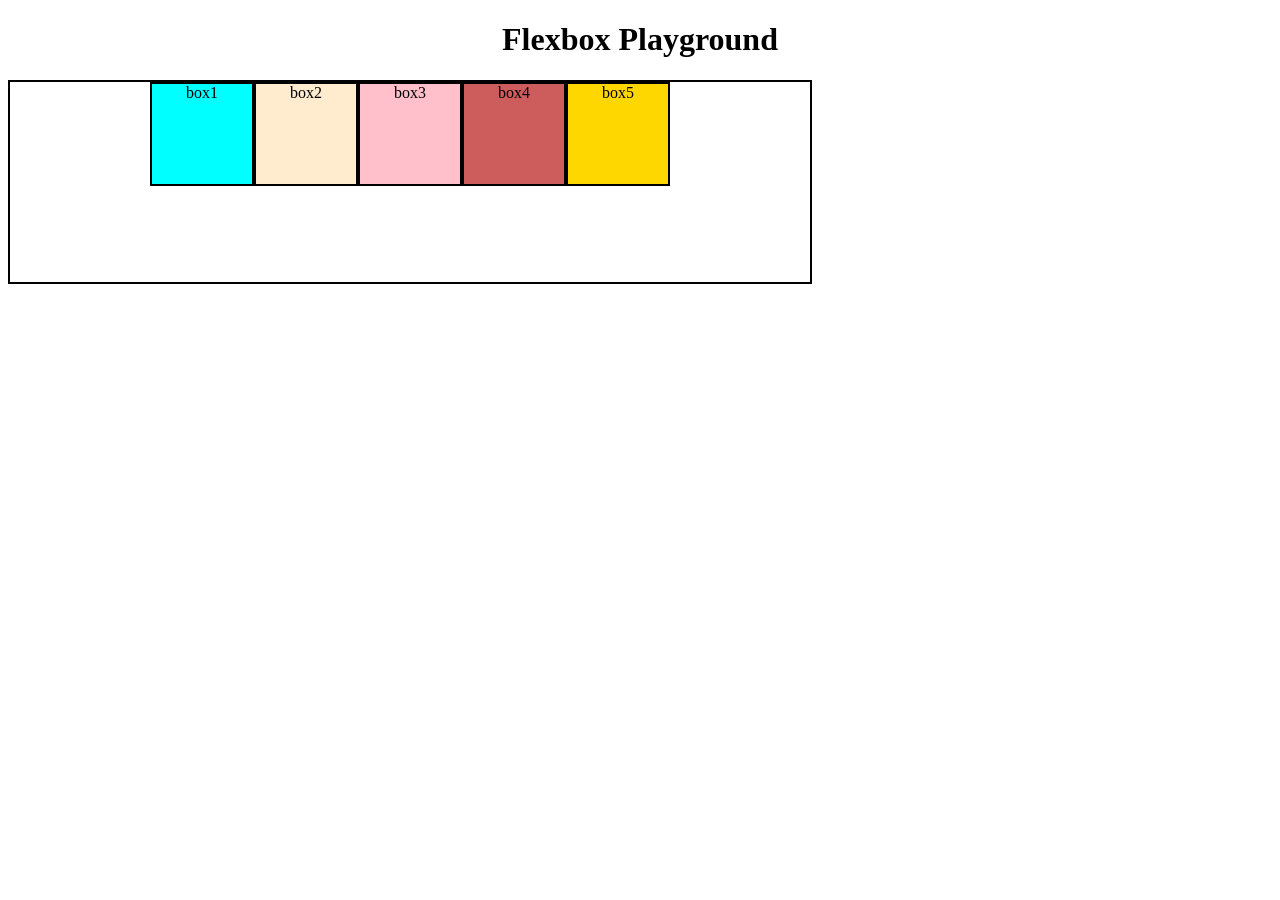
<file: 8.html>
<!DOCTYPE html>
<html lang="en">
<head>
    <meta charset="UTF-8">
    <meta name="viewport" content="width=device-width, initial-scale=1.0">
    <title>Document</title>
    <link rel="stylesheet" href="8.css">
</head>
<body>
    <h1>Flexbox Playground</h1>
    <div id="container">
        <div id="box1">box1</div>
        <div id="box2">box2</div>
        <div id="box3">box3</div>
        <div id="box4">box4</div>
        <div id="box5">box5</div>
    </div>
</body>
</html>
</file>
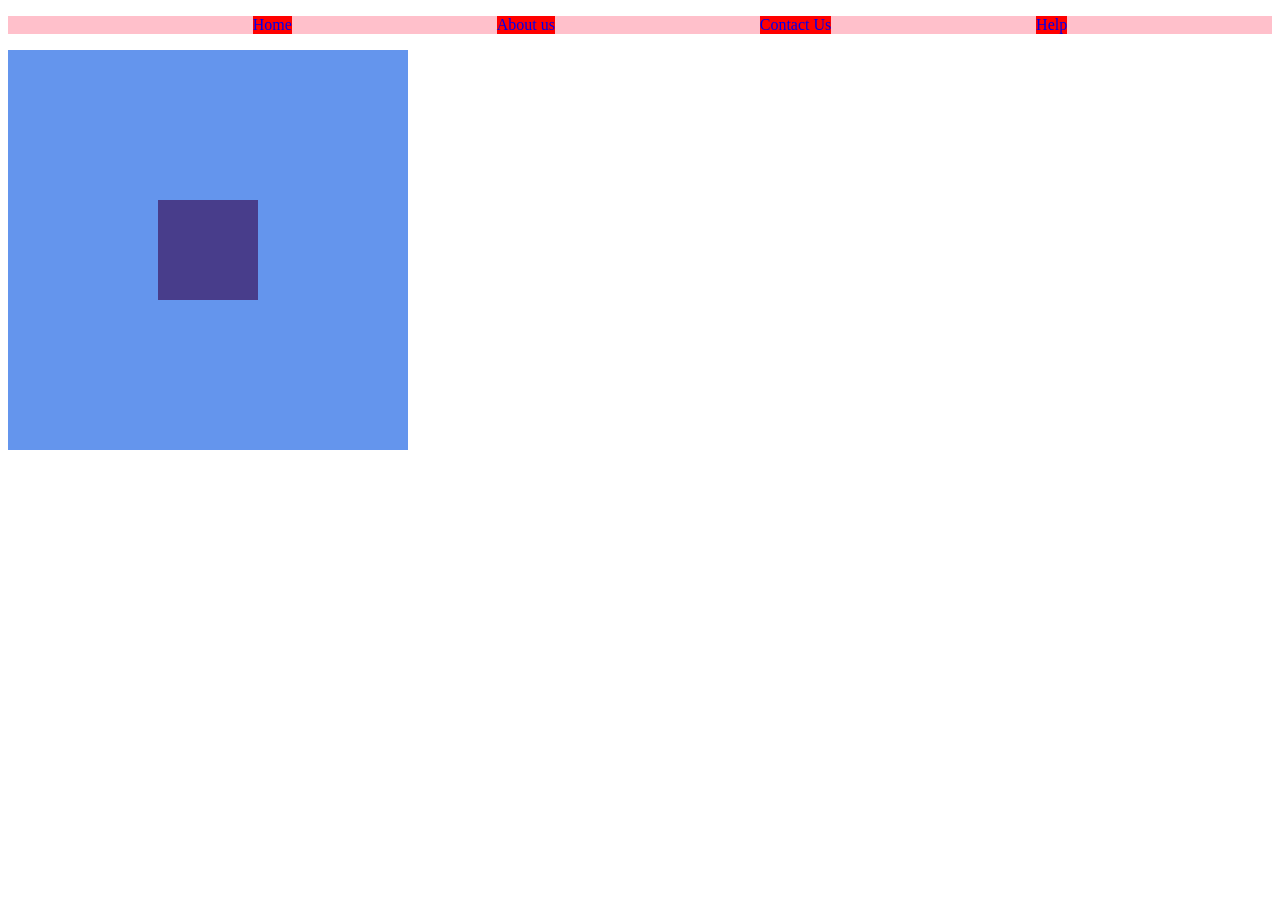
<file: 9.html>
<!DOCTYPE html>
<html lang="en">
<head>
    <meta charset="UTF-8">
    <meta name="viewport" content="width=device-width, initial-scale=1.0">
    <title>Document</title>
    <link rel="stylesheet" href="9.css">
</head>
<body>
    <ul class="navbar">
        <li><a href="#">Home</a></li>
        <li><a href="#">About us</a></li>
        <li><a href="#">Contact Us</a></li>
        <li><a href="#">Help</a></li>
    </ul>
    <div>
        <div class="outer">
            <div class="inner">

        </div>
    </div>
</body>
</html>
</file>
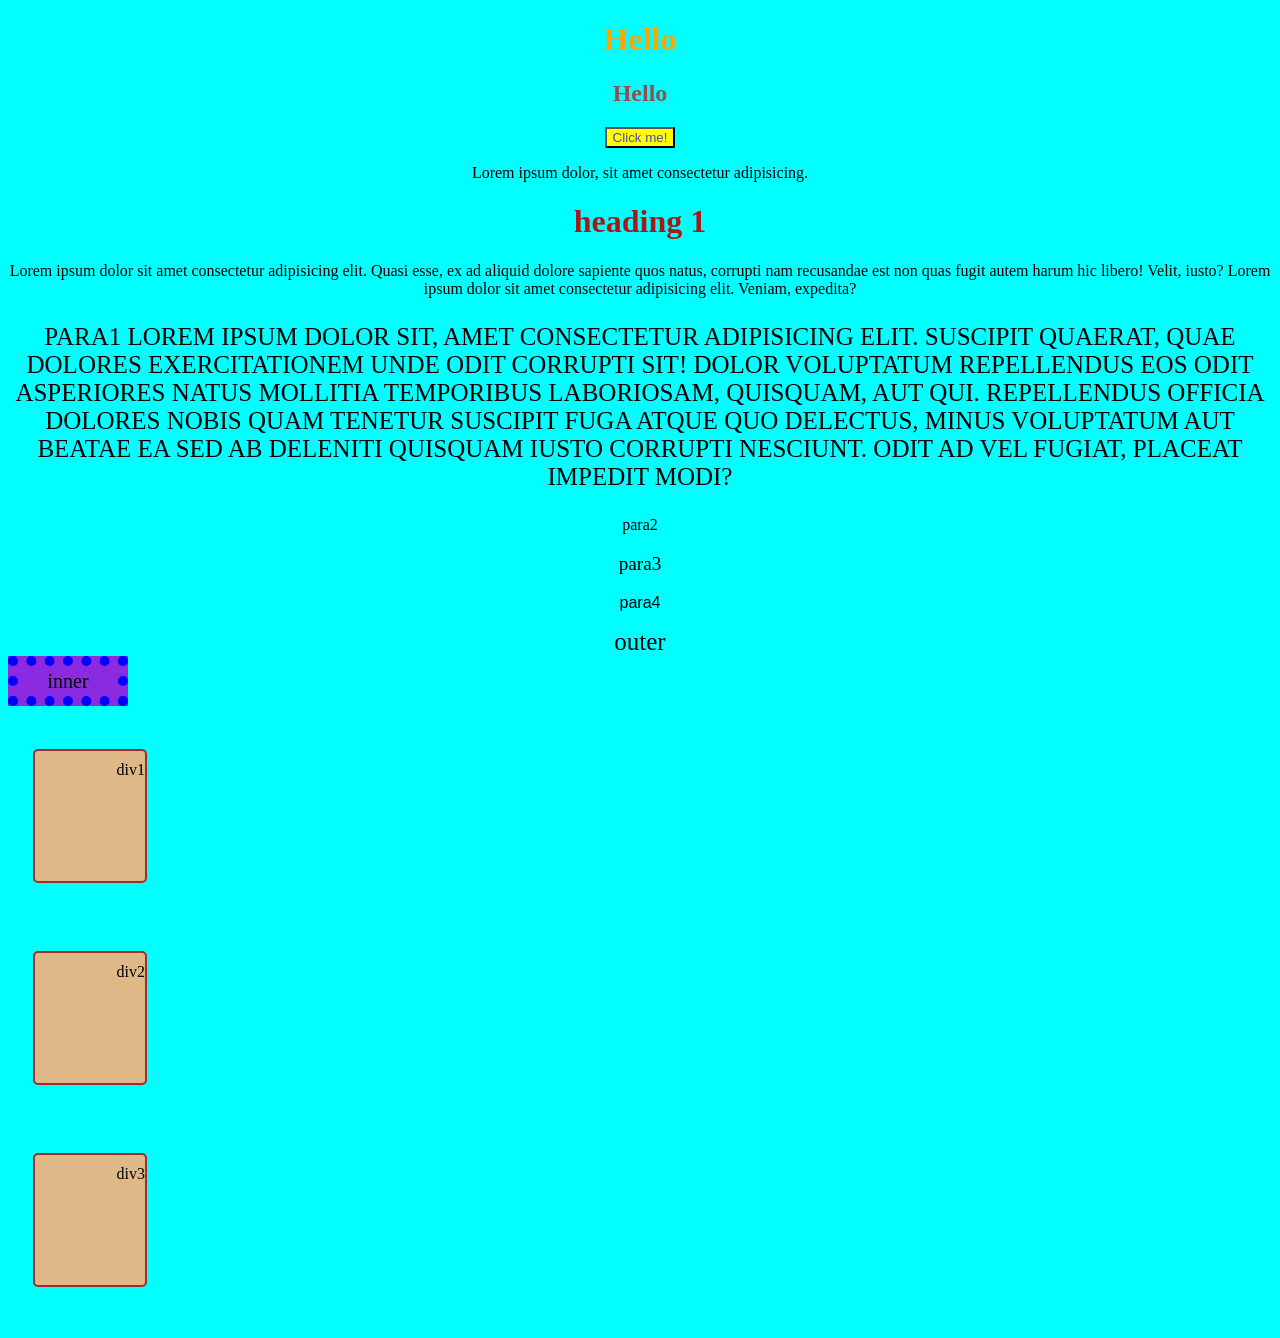
<file: css.html>
<!DOCTYPE html>
<html lang="en">
<head>
    <meta charset="UTF-8">
    <meta name="viewport" content="width=device-width>, initial-scale=1.0">
    <title>Document</title>
    <link rel="stylesheet" href="style.css">
    <style>
        h1{
        color:rgb(166, 25, 25);
    }
    </style>
   <!-- Internal styling-->
</head>
<body>
    <h1 style="color:orange">Hello</h1>
     <!-- Inline Styling-->
    <h2>Hello</h2>
    <button> Click me!</button>
    <p id="2">
        Lorem ipsum dolor, sit amet consectetur adipisicing.
        </p>

    <h1 id="h3" > heading 1 </h1> 
        Lorem ipsum dolor sit amet consectetur adipisicing elit. Quasi esse, ex ad aliquid dolore sapiente quos natus,
         corrupti nam recusandae est non quas fugit autem harum hic libero! Velit, iusto?
         Lorem ipsum dolor sit amet consectetur adipisicing elit. Veniam, expedita?
    </p>

    <p id="one">para1 Lorem ipsum dolor sit, amet consectetur adipisicing elit. Suscipit quaerat, quae dolores exercitationem unde odit corrupti sit! Dolor voluptatum repellendus eos odit asperiores natus mollitia temporibus laboriosam, quisquam, aut qui.
    Repellendus officia dolores nobis quam tenetur suscipit fuga atque quo delectus, minus voluptatum aut beatae ea sed ab deleniti quisquam iusto corrupti nesciunt. Odit ad vel fugiat, placeat impedit modi?</p>
    <p id="two">para2</p>
    <p id="three">para3</p>

    <p id="five">para4</p>

    <div id="outer">
        outer
        <div id="inner">
        inner
        </div>
    </div>

    <br>

        <div id="box">div1</div>
        <br>
        <div id="box">div2</div>
        <br>
        <div id="box">div3</div>
        <br>

</body>
</html>
</file>
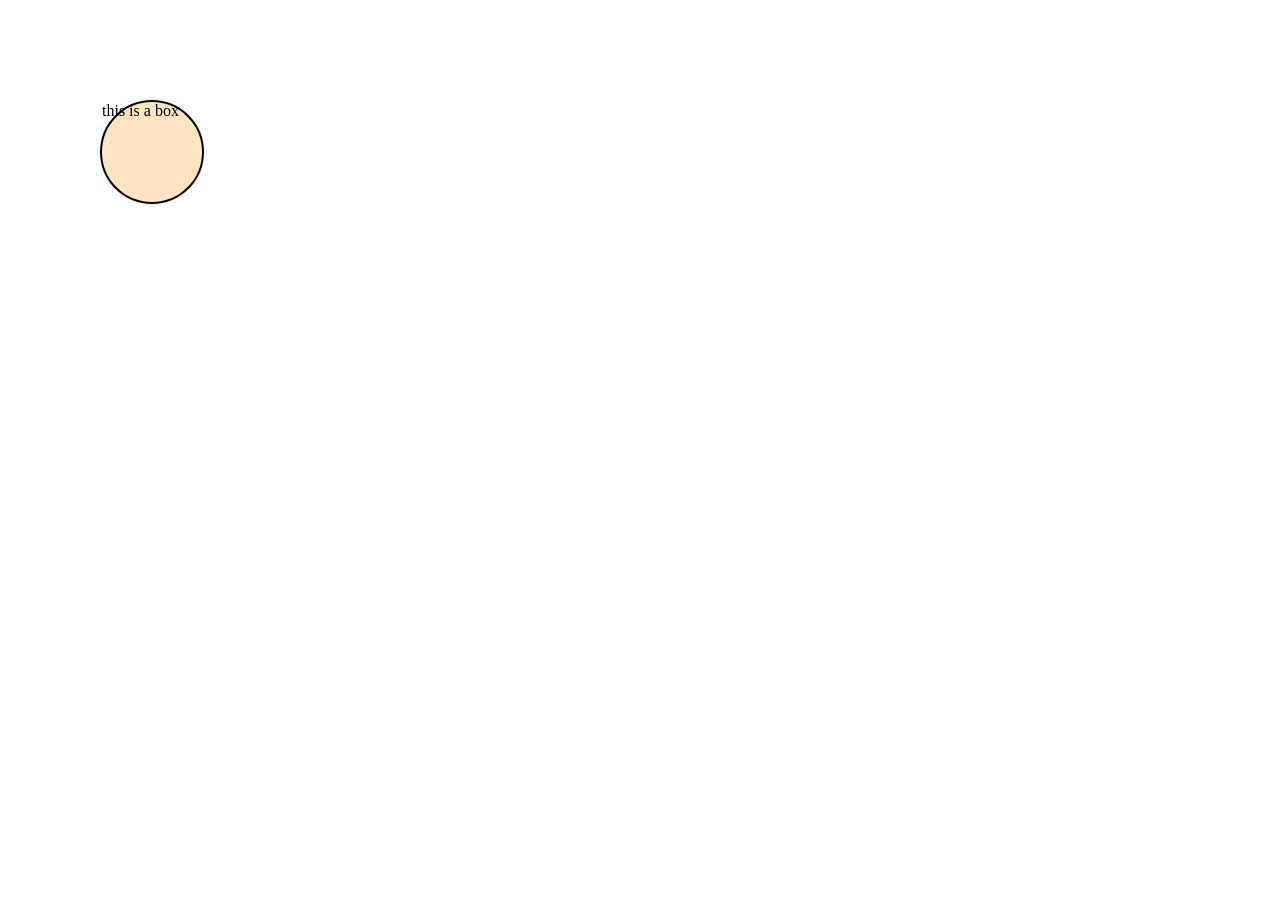
<file: display.html>
<!DOCTYPE html>
<html lang="en">
<head>
    <meta charset="UTF-8">
    <meta name="viewport" content="width=device-width, initial-scale=1.0">
    <title>Document</title>
    <link rel="stylesheet" href="display.css">
</head>
<body>
      <div>this is a box</div>
</body>
</html>
</file>
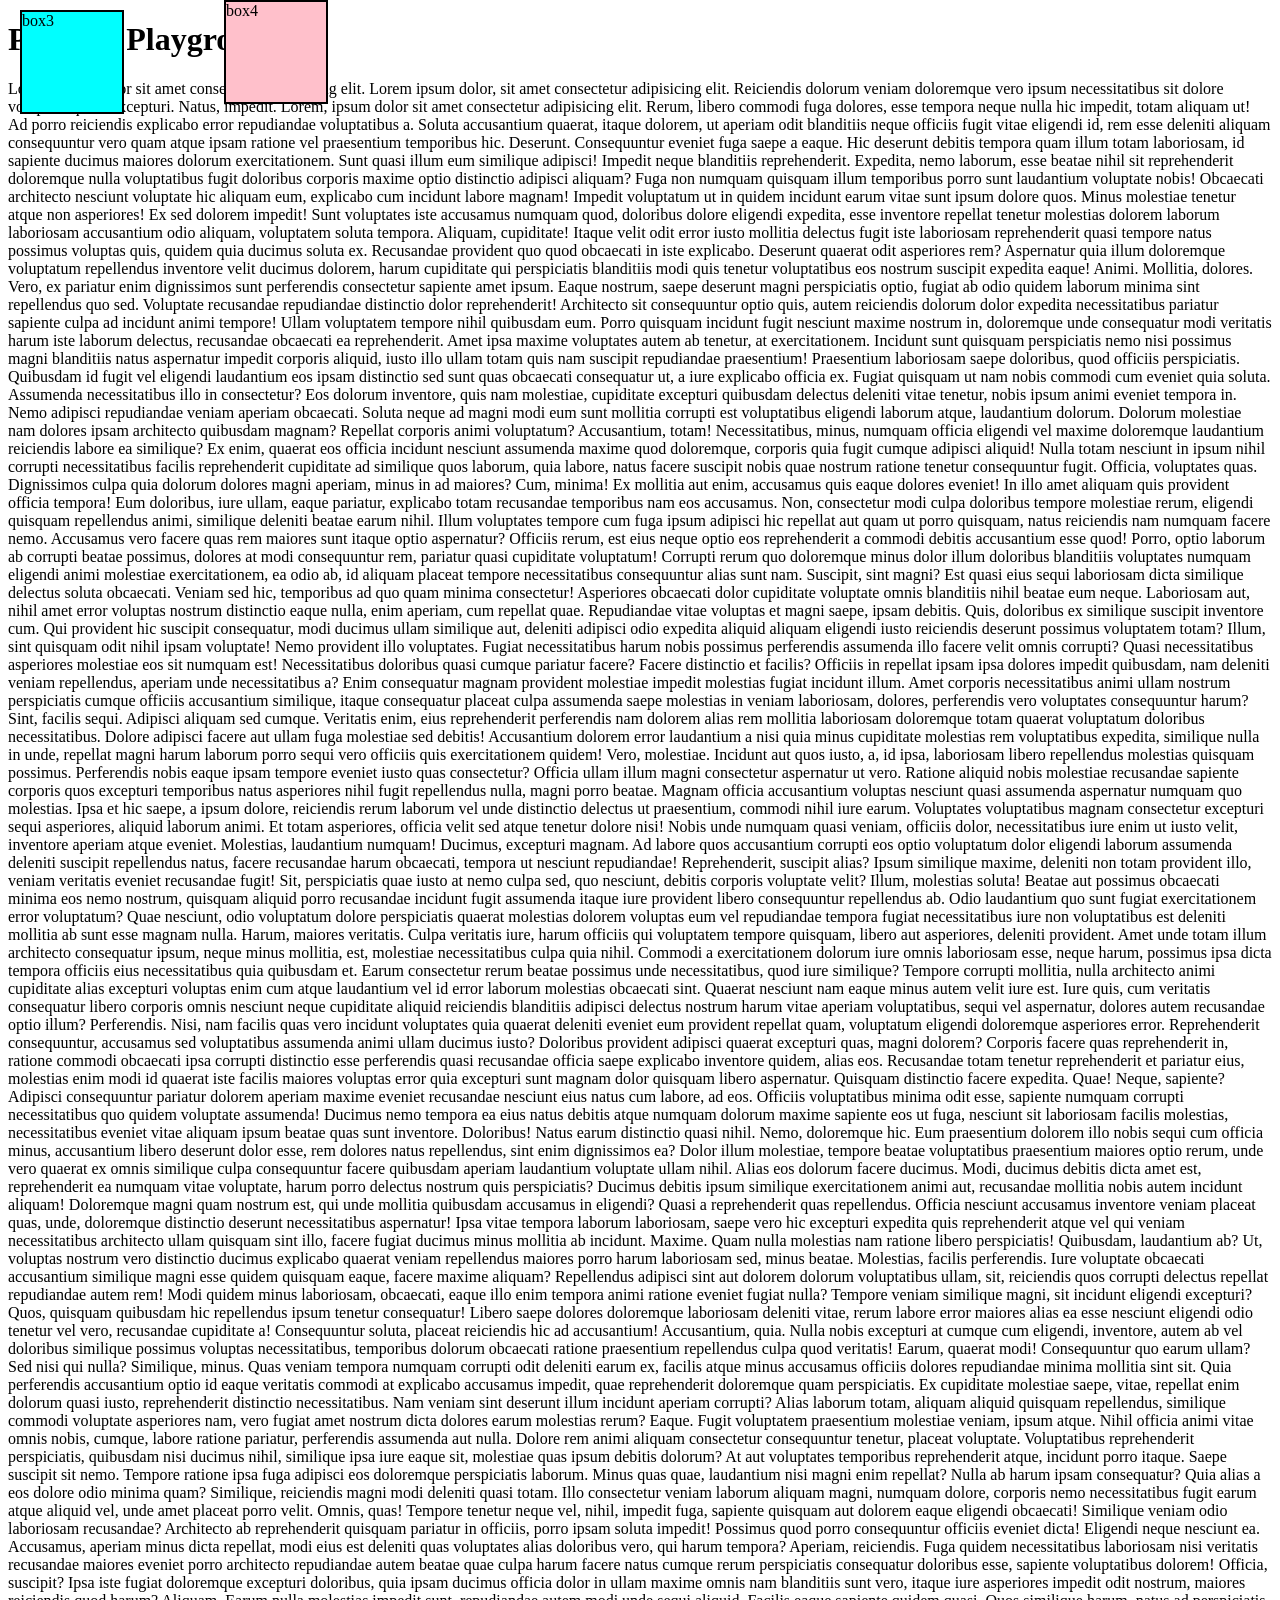
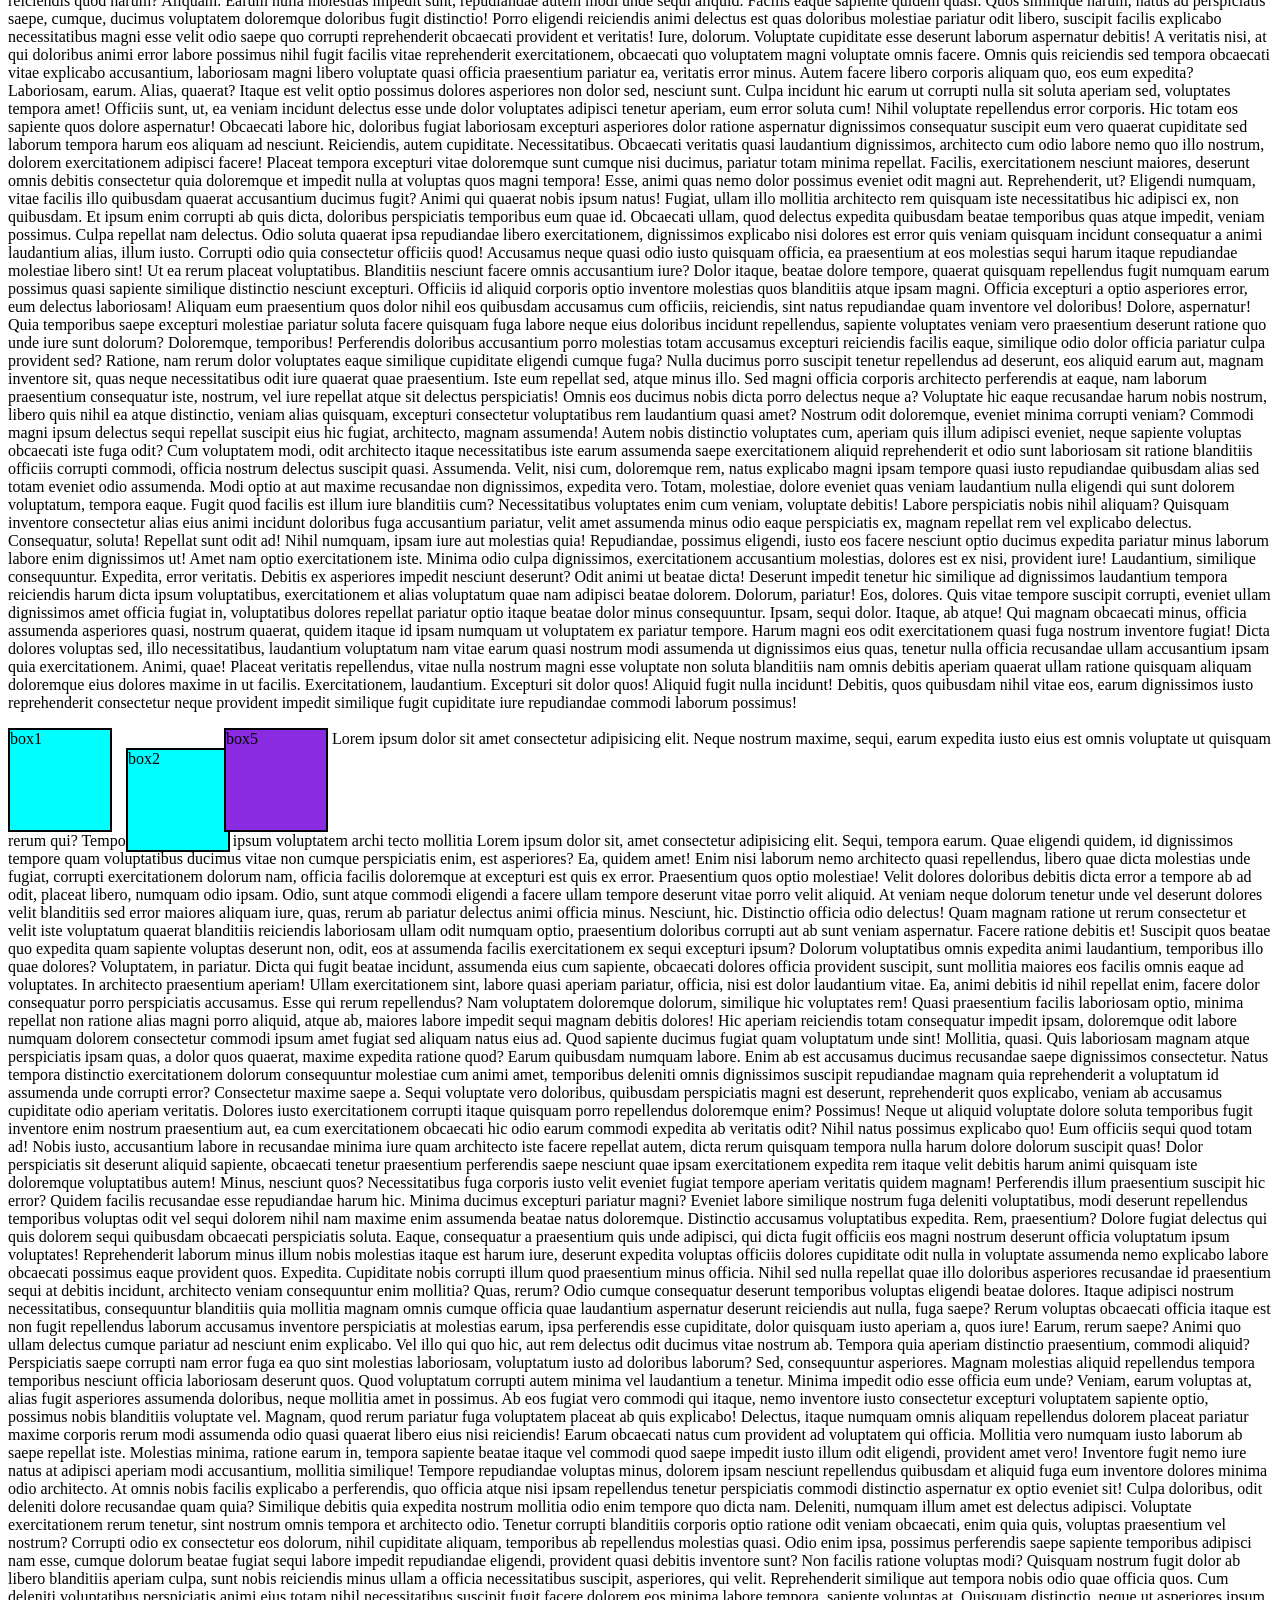
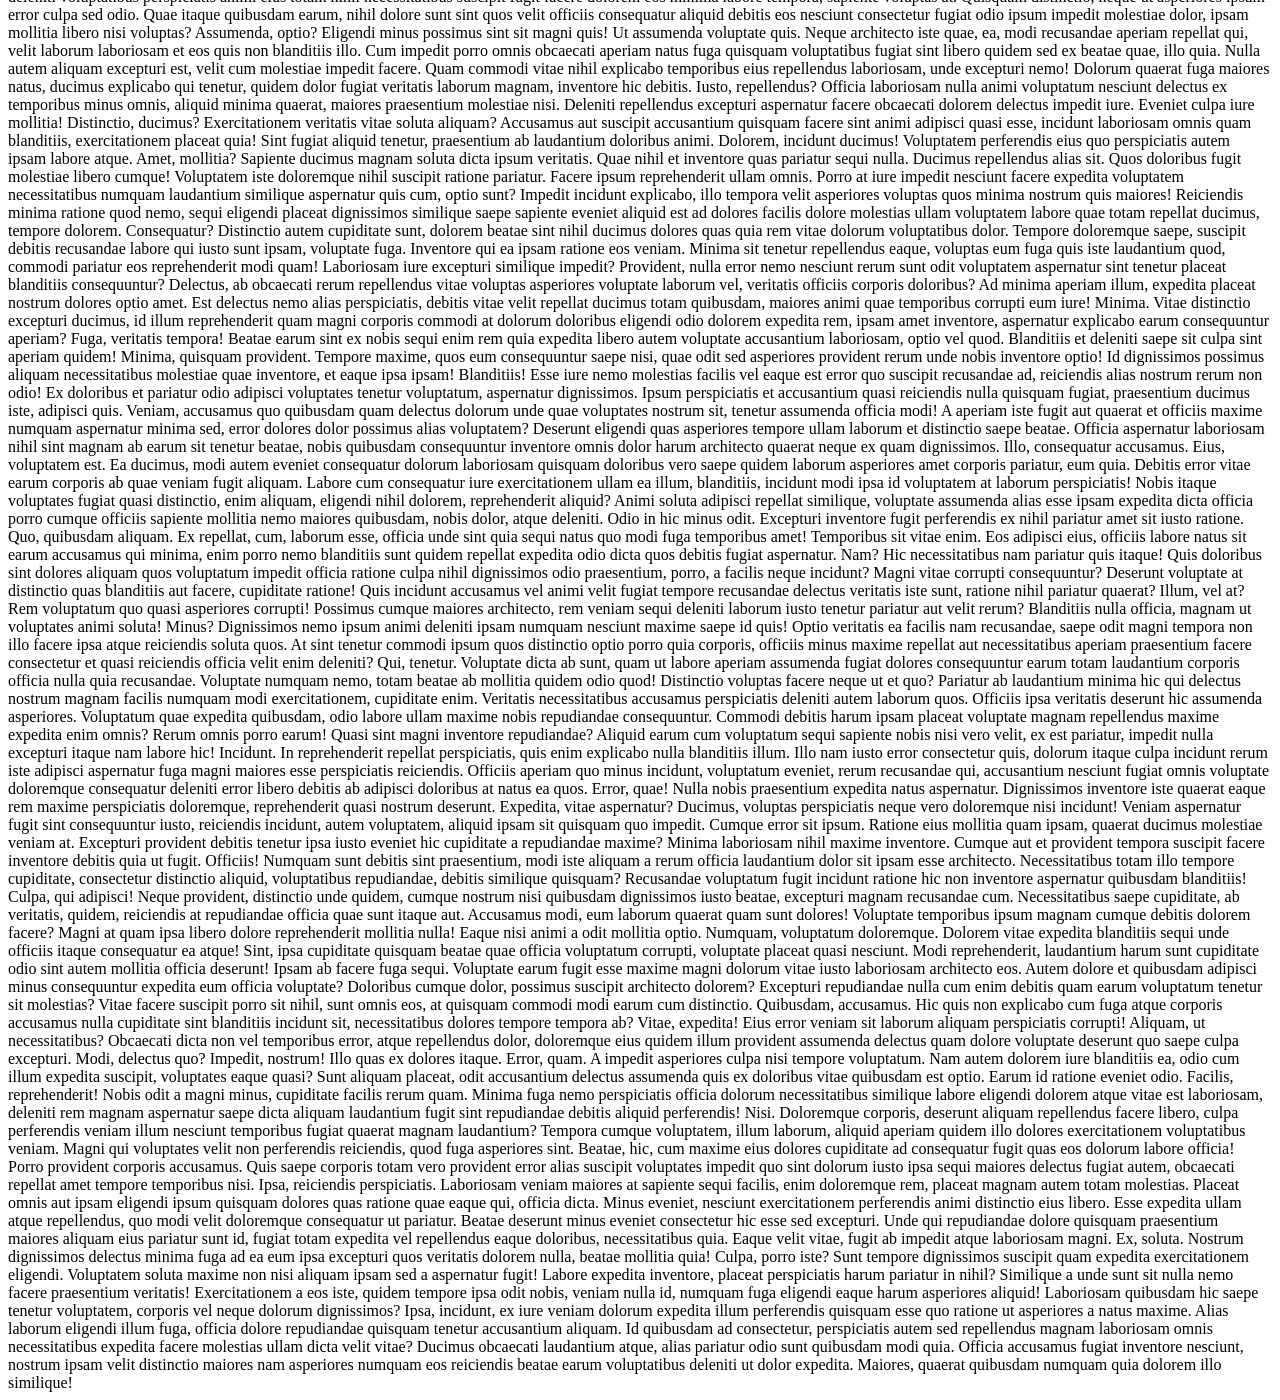
<file: positon.html>
<!DOCTYPE html>
<html lang="en">
<head>
    <meta charset="UTF-8">
    <meta name="viewport" content="width=device-width, initial-scale=1.0">
    <title>Document</title>
    <link rel="stylesheet" href="position.css">
</head>
<body>
    <h1>Position Playground</h1>
    <p>Lorem ipsum dolor sit amet consectetur adipisicing elit.
        Lorem ipsum dolor, sit amet consectetur adipisicing elit. Reiciendis dolorum veniam doloremque vero ipsum necessitatibus sit dolore voluptate quam excepturi. Natus, impedit.
        Lorem, ipsum dolor sit amet consectetur adipisicing elit. Rerum, libero commodi fuga dolores, esse tempora neque nulla hic impedit, totam aliquam ut! Ad porro reiciendis explicabo error repudiandae voluptatibus a.
        Soluta accusantium quaerat, itaque dolorem, ut aperiam odit blanditiis neque officiis fugit vitae eligendi id, rem esse deleniti aliquam consequuntur vero quam atque ipsam ratione vel praesentium temporibus hic. Deserunt.
        Consequuntur eveniet fuga saepe a eaque. Hic deserunt debitis tempora quam illum totam laboriosam, id sapiente ducimus maiores dolorum exercitationem. Sunt quasi illum eum similique adipisci! Impedit neque blanditiis reprehenderit.
        Expedita, nemo laborum, esse beatae nihil sit reprehenderit doloremque nulla voluptatibus fugit doloribus corporis maxime optio distinctio adipisci aliquam? Fuga non numquam quisquam illum temporibus porro sunt laudantium voluptate nobis!
        Obcaecati architecto nesciunt voluptate hic aliquam eum, explicabo cum incidunt labore magnam! Impedit voluptatum ut in quidem incidunt earum vitae sunt ipsum dolore quos. Minus molestiae tenetur atque non asperiores!
        Ex sed dolorem impedit! Sunt voluptates iste accusamus numquam quod, doloribus dolore eligendi expedita, esse inventore repellat tenetur molestias dolorem laborum laboriosam accusantium odio aliquam, voluptatem soluta tempora. Aliquam, cupiditate!
        Itaque velit odit error iusto mollitia delectus fugit iste laboriosam reprehenderit quasi tempore natus possimus voluptas quis, quidem quia ducimus soluta ex. Recusandae provident quo quod obcaecati in iste explicabo.
        Deserunt quaerat odit asperiores rem? Aspernatur quia illum doloremque voluptatum repellendus inventore velit ducimus dolorem, harum cupiditate qui perspiciatis blanditiis modi quis tenetur voluptatibus eos nostrum suscipit expedita eaque! Animi.
        Mollitia, dolores. Vero, ex pariatur enim dignissimos sunt perferendis consectetur sapiente amet ipsum. Eaque nostrum, saepe deserunt magni perspiciatis optio, fugiat ab odio quidem laborum minima sint repellendus quo sed.
        Voluptate recusandae repudiandae distinctio dolor reprehenderit! Architecto sit consequuntur optio quis, autem reiciendis dolorum dolor expedita necessitatibus pariatur sapiente culpa ad incidunt animi tempore! Ullam voluptatem tempore nihil quibusdam eum.
        Porro quisquam incidunt fugit nesciunt maxime nostrum in, doloremque unde consequatur modi veritatis harum iste laborum delectus, recusandae obcaecati ea reprehenderit. Amet ipsa maxime voluptates autem ab tenetur, at exercitationem.
        Incidunt sunt quisquam perspiciatis nemo nisi possimus magni blanditiis natus aspernatur impedit corporis aliquid, iusto illo ullam totam quis nam suscipit repudiandae praesentium! Praesentium laboriosam saepe doloribus, quod officiis perspiciatis.
        Quibusdam id fugit vel eligendi laudantium eos ipsam distinctio sed sunt quas obcaecati consequatur ut, a iure explicabo officia ex. Fugiat quisquam ut nam nobis commodi cum eveniet quia soluta.
        Assumenda necessitatibus illo in consectetur? Eos dolorum inventore, quis nam molestiae, cupiditate excepturi quibusdam delectus deleniti vitae tenetur, nobis ipsum animi eveniet tempora in. Nemo adipisci repudiandae veniam aperiam obcaecati.
        Soluta neque ad magni modi eum sunt mollitia corrupti est voluptatibus eligendi laborum atque, laudantium dolorum. Dolorum molestiae nam dolores ipsam architecto quibusdam magnam? Repellat corporis animi voluptatum? Accusantium, totam!
        Necessitatibus, minus, numquam officia eligendi vel maxime doloremque laudantium reiciendis labore ea similique? Ex enim, quaerat eos officia incidunt nesciunt assumenda maxime quod doloremque, corporis quia fugit cumque adipisci aliquid!
        Nulla totam nesciunt in ipsum nihil corrupti necessitatibus facilis reprehenderit cupiditate ad similique quos laborum, quia labore, natus facere suscipit nobis quae nostrum ratione tenetur consequuntur fugit. Officia, voluptates quas.
        Dignissimos culpa quia dolorum dolores magni aperiam, minus in ad maiores? Cum, minima! Ex mollitia aut enim, accusamus quis eaque dolores eveniet! In illo amet aliquam quis provident officia tempora!
        Eum doloribus, iure ullam, eaque pariatur, explicabo totam recusandae temporibus nam eos accusamus. Non, consectetur modi culpa doloribus tempore molestiae rerum, eligendi quisquam repellendus animi, similique deleniti beatae earum nihil.
        Illum voluptates tempore cum fuga ipsum adipisci hic repellat aut quam ut porro quisquam, natus reiciendis nam numquam facere nemo. Accusamus vero facere quas rem maiores sunt itaque optio aspernatur?
        Officiis rerum, est eius neque optio eos reprehenderit a commodi debitis accusantium esse quod! Porro, optio laborum ab corrupti beatae possimus, dolores at modi consequuntur rem, pariatur quasi cupiditate voluptatum!
        Corrupti rerum quo doloremque minus dolor illum doloribus blanditiis voluptates numquam eligendi animi molestiae exercitationem, ea odio ab, id aliquam placeat tempore necessitatibus consequuntur alias sunt nam. Suscipit, sint magni?
        Est quasi eius sequi laboriosam dicta similique delectus soluta obcaecati. Veniam sed hic, temporibus ad quo quam minima consectetur! Asperiores obcaecati dolor cupiditate voluptate omnis blanditiis nihil beatae eum neque.
        Laboriosam aut, nihil amet error voluptas nostrum distinctio eaque nulla, enim aperiam, cum repellat quae. Repudiandae vitae voluptas et magni saepe, ipsam debitis. Quis, doloribus ex similique suscipit inventore cum.
        Qui provident hic suscipit consequatur, modi ducimus ullam similique aut, deleniti adipisci odio expedita aliquid aliquam eligendi iusto reiciendis deserunt possimus voluptatem totam? Illum, sint quisquam odit nihil ipsam voluptate!
        Nemo provident illo voluptates. Fugiat necessitatibus harum nobis possimus perferendis assumenda illo facere velit omnis corrupti? Quasi necessitatibus asperiores molestiae eos sit numquam est! Necessitatibus doloribus quasi cumque pariatur facere?
        Facere distinctio et facilis? Officiis in repellat ipsam ipsa dolores impedit quibusdam, nam deleniti veniam repellendus, aperiam unde necessitatibus a? Enim consequatur magnam provident molestiae impedit molestias fugiat incidunt illum.
        Amet corporis necessitatibus animi ullam nostrum perspiciatis cumque officiis accusantium similique, itaque consequatur placeat culpa assumenda saepe molestias in veniam laboriosam, dolores, perferendis vero voluptates consequuntur harum? Sint, facilis sequi.
        Adipisci aliquam sed cumque. Veritatis enim, eius reprehenderit perferendis nam dolorem alias rem mollitia laboriosam doloremque totam quaerat voluptatum doloribus necessitatibus. Dolore adipisci facere aut ullam fuga molestiae sed debitis!
        Accusantium dolorem error laudantium a nisi quia minus cupiditate molestias rem voluptatibus expedita, similique nulla in unde, repellat magni harum laborum porro sequi vero officiis quis exercitationem quidem! Vero, molestiae.
        Incidunt aut quos iusto, a, id ipsa, laboriosam libero repellendus molestias quisquam possimus. Perferendis nobis eaque ipsam tempore eveniet iusto quas consectetur? Officia ullam illum magni consectetur aspernatur ut vero.
        Ratione aliquid nobis molestiae recusandae sapiente corporis quos excepturi temporibus natus asperiores nihil fugit repellendus nulla, magni porro beatae. Magnam officia accusantium voluptas nesciunt quasi assumenda aspernatur numquam quo molestias.
        Ipsa et hic saepe, a ipsum dolore, reiciendis rerum laborum vel unde distinctio delectus ut praesentium, commodi nihil iure earum. Voluptates voluptatibus magnam consectetur excepturi sequi asperiores, aliquid laborum animi.
        Et totam asperiores, officia velit sed atque tenetur dolore nisi! Nobis unde numquam quasi veniam, officiis dolor, necessitatibus iure enim ut iusto velit, inventore aperiam atque eveniet. Molestias, laudantium numquam!
        Ducimus, excepturi magnam. Ad labore quos accusantium corrupti eos optio voluptatum dolor eligendi laborum assumenda deleniti suscipit repellendus natus, facere recusandae harum obcaecati, tempora ut nesciunt repudiandae! Reprehenderit, suscipit alias?
        Ipsum similique maxime, deleniti non totam provident illo, veniam veritatis eveniet recusandae fugit! Sit, perspiciatis quae iusto at nemo culpa sed, quo nesciunt, debitis corporis voluptate velit? Illum, molestias soluta!
        Beatae aut possimus obcaecati minima eos nemo nostrum, quisquam aliquid porro recusandae incidunt fugit assumenda itaque iure provident libero consequuntur repellendus ab. Odio laudantium quo sunt fugiat exercitationem error voluptatum?
        Quae nesciunt, odio voluptatum dolore perspiciatis quaerat molestias dolorem voluptas eum vel repudiandae tempora fugiat necessitatibus iure non voluptatibus est deleniti mollitia ab sunt esse magnam nulla. Harum, maiores veritatis.
        Culpa veritatis iure, harum officiis qui voluptatem tempore quisquam, libero aut asperiores, deleniti provident. Amet unde totam illum architecto consequatur ipsum, neque minus mollitia, est, molestiae necessitatibus culpa quia nihil.
        Commodi a exercitationem dolorum iure omnis laboriosam esse, neque harum, possimus ipsa dicta tempora officiis eius necessitatibus quia quibusdam et. Earum consectetur rerum beatae possimus unde necessitatibus, quod iure similique?
        Tempore corrupti mollitia, nulla architecto animi cupiditate alias excepturi voluptas enim cum atque laudantium vel id error laborum molestias obcaecati sint. Quaerat nesciunt nam eaque minus autem velit iure est.
        Iure quis, cum veritatis consequatur libero corporis omnis nesciunt neque cupiditate aliquid reiciendis blanditiis adipisci delectus nostrum harum vitae aperiam voluptatibus, sequi vel aspernatur, dolores autem recusandae optio illum? Perferendis.
        Nisi, nam facilis quas vero incidunt voluptates quia quaerat deleniti eveniet eum provident repellat quam, voluptatum eligendi doloremque asperiores error. Reprehenderit consequuntur, accusamus sed voluptatibus assumenda animi ullam ducimus iusto?
        Doloribus provident adipisci quaerat excepturi quas, magni dolorem? Corporis facere quas reprehenderit in, ratione commodi obcaecati ipsa corrupti distinctio esse perferendis quasi recusandae officia saepe explicabo inventore quidem, alias eos.
        Recusandae totam tenetur reprehenderit et pariatur eius, molestias enim modi id quaerat iste facilis maiores voluptas error quia excepturi sunt magnam dolor quisquam libero aspernatur. Quisquam distinctio facere expedita. Quae!
        Neque, sapiente? Adipisci consequuntur pariatur dolorem aperiam maxime eveniet recusandae nesciunt eius natus cum labore, ad eos. Officiis voluptatibus minima odit esse, sapiente numquam corrupti necessitatibus quo quidem voluptate assumenda!
        Ducimus nemo tempora ea eius natus debitis atque numquam dolorum maxime sapiente eos ut fuga, nesciunt sit laboriosam facilis molestias, necessitatibus eveniet vitae aliquam ipsum beatae quas sunt inventore. Doloribus!
        Natus earum distinctio quasi nihil. Nemo, doloremque hic. Eum praesentium dolorem illo nobis sequi cum officia minus, accusantium libero deserunt dolor esse, rem dolores natus repellendus, sint enim dignissimos ea?
        Dolor illum molestiae, tempore beatae voluptatibus praesentium maiores optio rerum, unde vero quaerat ex omnis similique culpa consequuntur facere quibusdam aperiam laudantium voluptate ullam nihil. Alias eos dolorum facere ducimus.
        Modi, ducimus debitis dicta amet est, reprehenderit ea numquam vitae voluptate, harum porro delectus nostrum quis perspiciatis? Ducimus debitis ipsum similique exercitationem animi aut, recusandae mollitia nobis autem incidunt aliquam!
        Doloremque magni quam nostrum est, qui unde mollitia quibusdam accusamus in eligendi? Quasi a reprehenderit quas repellendus. Officia nesciunt accusamus inventore veniam placeat quas, unde, doloremque distinctio deserunt necessitatibus aspernatur!
        Ipsa vitae tempora laborum laboriosam, saepe vero hic excepturi expedita quis reprehenderit atque vel qui veniam necessitatibus architecto ullam quisquam sint illo, facere fugiat ducimus minus mollitia ab incidunt. Maxime.
        Quam nulla molestias nam ratione libero perspiciatis! Quibusdam, laudantium ab? Ut, voluptas nostrum vero distinctio ducimus explicabo quaerat veniam repellendus maiores porro harum laboriosam sed, minus beatae. Molestias, facilis perferendis.
        Iure voluptate obcaecati accusantium similique magni esse quidem quisquam eaque, facere maxime aliquam? Repellendus adipisci sint aut dolorem dolorum voluptatibus ullam, sit, reiciendis quos corrupti delectus repellat repudiandae autem rem!
        Modi quidem minus laboriosam, obcaecati, eaque illo enim tempora animi ratione eveniet fugiat nulla? Tempore veniam similique magni, sit incidunt eligendi excepturi? Quos, quisquam quibusdam hic repellendus ipsum tenetur consequatur!
        Libero saepe dolores doloremque laboriosam deleniti vitae, rerum labore error maiores alias ea esse nesciunt eligendi odio tenetur vel vero, recusandae cupiditate a! Consequuntur soluta, placeat reiciendis hic ad accusantium!
        Accusantium, quia. Nulla nobis excepturi at cumque cum eligendi, inventore, autem ab vel doloribus similique possimus voluptas necessitatibus, temporibus dolorum obcaecati ratione praesentium repellendus culpa quod veritatis! Earum, quaerat modi!
        Consequuntur quo earum ullam? Sed nisi qui nulla? Similique, minus. Quas veniam tempora numquam corrupti odit deleniti earum ex, facilis atque minus accusamus officiis dolores repudiandae minima mollitia sint sit.
        Quia perferendis accusantium optio id eaque veritatis commodi at explicabo accusamus impedit, quae reprehenderit doloremque quam perspiciatis. Ex cupiditate molestiae saepe, vitae, repellat enim dolorum quasi iusto, reprehenderit distinctio necessitatibus.
        Nam veniam sint deserunt illum incidunt aperiam corrupti? Alias laborum totam, aliquam aliquid quisquam repellendus, similique commodi voluptate asperiores nam, vero fugiat amet nostrum dicta dolores earum molestias rerum? Eaque.
        Fugit voluptatem praesentium molestiae veniam, ipsum atque. Nihil officia animi vitae omnis nobis, cumque, labore ratione pariatur, perferendis assumenda aut nulla. Dolore rem animi aliquam consectetur consequuntur tenetur, placeat voluptate.
        Voluptatibus reprehenderit perspiciatis, quibusdam nisi ducimus nihil, similique ipsa iure eaque sit, molestiae quas ipsum debitis dolorum? At aut voluptates temporibus reprehenderit atque, incidunt porro itaque. Saepe suscipit sit nemo.
        Tempore ratione ipsa fuga adipisci eos doloremque perspiciatis laborum. Minus quas quae, laudantium nisi magni enim repellat? Nulla ab harum ipsam consequatur? Quia alias a eos dolore odio minima quam?
        Similique, reiciendis magni modi deleniti quasi totam. Illo consectetur veniam laborum aliquam magni, numquam dolore, corporis nemo necessitatibus fugit earum atque aliquid vel, unde amet placeat porro velit. Omnis, quas!
        Tempore tenetur neque vel, nihil, impedit fuga, sapiente quisquam aut dolorem eaque eligendi obcaecati! Similique veniam odio laboriosam recusandae? Architecto ab reprehenderit quisquam pariatur in officiis, porro ipsam soluta impedit!
        Possimus quod porro consequuntur officiis eveniet dicta! Eligendi neque nesciunt ea. Accusamus, aperiam minus dicta repellat, modi eius est deleniti quas voluptates alias doloribus vero, qui harum tempora? Aperiam, reiciendis.
        Fuga quidem necessitatibus laboriosam nisi veritatis recusandae maiores eveniet porro architecto repudiandae autem beatae quae culpa harum facere natus cumque rerum perspiciatis consequatur doloribus esse, sapiente voluptatibus dolorem! Officia, suscipit?
        Ipsa iste fugiat doloremque excepturi doloribus, quia ipsam ducimus officia dolor in ullam maxime omnis nam blanditiis sunt vero, itaque iure asperiores impedit odit nostrum, maiores reiciendis quod harum? Aliquam.
        Earum nulla molestias impedit sunt, repudiandae autem modi unde sequi aliquid. Facilis eaque sapiente quidem quasi. Quos similique harum, natus ad perspiciatis saepe, cumque, ducimus voluptatem doloremque doloribus fugit distinctio!
        Porro eligendi reiciendis animi delectus est quas doloribus molestiae pariatur odit libero, suscipit facilis explicabo necessitatibus magni esse velit odio saepe quo corrupti reprehenderit obcaecati provident et veritatis! Iure, dolorum.
        Voluptate cupiditate esse deserunt laborum aspernatur debitis! A veritatis nisi, at qui doloribus animi error labore possimus nihil fugit facilis vitae reprehenderit exercitationem, obcaecati quo voluptatem magni voluptate omnis facere.
        Omnis quis reiciendis sed tempora obcaecati vitae explicabo accusantium, laboriosam magni libero voluptate quasi officia praesentium pariatur ea, veritatis error minus. Autem facere libero corporis aliquam quo, eos eum expedita?
        Laboriosam, earum. Alias, quaerat? Itaque est velit optio possimus dolores asperiores non dolor sed, nesciunt sunt. Culpa incidunt hic earum ut corrupti nulla sit soluta aperiam sed, voluptates tempora amet!
        Officiis sunt, ut, ea veniam incidunt delectus esse unde dolor voluptates adipisci tenetur aperiam, eum error soluta cum! Nihil voluptate repellendus error corporis. Hic totam eos sapiente quos dolore aspernatur!
        Obcaecati labore hic, doloribus fugiat laboriosam excepturi asperiores dolor ratione aspernatur dignissimos consequatur suscipit eum vero quaerat cupiditate sed laborum tempora harum eos aliquam ad nesciunt. Reiciendis, autem cupiditate. Necessitatibus.
        Obcaecati veritatis quasi laudantium dignissimos, architecto cum odio labore nemo quo illo nostrum, dolorem exercitationem adipisci facere! Placeat tempora excepturi vitae doloremque sunt cumque nisi ducimus, pariatur totam minima repellat.
        Facilis, exercitationem nesciunt maiores, deserunt omnis debitis consectetur quia doloremque et impedit nulla at voluptas quos magni tempora! Esse, animi quas nemo dolor possimus eveniet odit magni aut. Reprehenderit, ut?
        Eligendi numquam, vitae facilis illo quibusdam quaerat accusantium ducimus fugit? Animi qui quaerat nobis ipsum natus! Fugiat, ullam illo mollitia architecto rem quisquam iste necessitatibus hic adipisci ex, non quibusdam.
        Et ipsum enim corrupti ab quis dicta, doloribus perspiciatis temporibus eum quae id. Obcaecati ullam, quod delectus expedita quibusdam beatae temporibus quas atque impedit, veniam possimus. Culpa repellat nam delectus.
        Odio soluta quaerat ipsa repudiandae libero exercitationem, dignissimos explicabo nisi dolores est error quis veniam quisquam incidunt consequatur a animi laudantium alias, illum iusto. Corrupti odio quia consectetur officiis quod!
        Accusamus neque quasi odio iusto quisquam officia, ea praesentium at eos molestias sequi harum itaque repudiandae molestiae libero sint! Ut ea rerum placeat voluptatibus. Blanditiis nesciunt facere omnis accusantium iure?
        Dolor itaque, beatae dolore tempore, quaerat quisquam repellendus fugit numquam earum possimus quasi sapiente similique distinctio nesciunt excepturi. Officiis id aliquid corporis optio inventore molestias quos blanditiis atque ipsam magni.
        Officia excepturi a optio asperiores error, eum delectus laboriosam! Aliquam eum praesentium quos dolor nihil eos quibusdam accusamus cum officiis, reiciendis, sint natus repudiandae quam inventore vel doloribus! Dolore, aspernatur!
        Quia temporibus saepe excepturi molestiae pariatur soluta facere quisquam fuga labore neque eius doloribus incidunt repellendus, sapiente voluptates veniam vero praesentium deserunt ratione quo unde iure sunt dolorum? Doloremque, temporibus!
        Perferendis doloribus accusantium porro molestias totam accusamus excepturi reiciendis facilis eaque, similique odio dolor officia pariatur culpa provident sed? Ratione, nam rerum dolor voluptates eaque similique cupiditate eligendi cumque fuga?
        Nulla ducimus porro suscipit tenetur repellendus ad deserunt, eos aliquid earum aut, magnam inventore sit, quas neque necessitatibus odit iure quaerat quae praesentium. Iste eum repellat sed, atque minus illo.
        Sed magni officia corporis architecto perferendis at eaque, nam laborum praesentium consequatur iste, nostrum, vel iure repellat atque sit delectus perspiciatis! Omnis eos ducimus nobis dicta porro delectus neque a?
        Voluptate hic eaque recusandae harum nobis nostrum, libero quis nihil ea atque distinctio, veniam alias quisquam, excepturi consectetur voluptatibus rem laudantium quasi amet? Nostrum odit doloremque, eveniet minima corrupti veniam?
        Commodi magni ipsum delectus sequi repellat suscipit eius hic fugiat, architecto, magnam assumenda! Autem nobis distinctio voluptates cum, aperiam quis illum adipisci eveniet, neque sapiente voluptas obcaecati iste fuga odit?
        Cum voluptatem modi, odit architecto itaque necessitatibus iste earum assumenda saepe exercitationem aliquid reprehenderit et odio sunt laboriosam sit ratione blanditiis officiis corrupti commodi, officia nostrum delectus suscipit quasi. Assumenda.
        Velit, nisi cum, doloremque rem, natus explicabo magni ipsam tempore quasi iusto repudiandae quibusdam alias sed totam eveniet odio assumenda. Modi optio at aut maxime recusandae non dignissimos, expedita vero.
        Totam, molestiae, dolore eveniet quas veniam laudantium nulla eligendi qui sunt dolorem voluptatum, tempora eaque. Fugit quod facilis est illum iure blanditiis cum? Necessitatibus voluptates enim cum veniam, voluptate debitis!
        Labore perspiciatis nobis nihil aliquam? Quisquam inventore consectetur alias eius animi incidunt doloribus fuga accusantium pariatur, velit amet assumenda minus odio eaque perspiciatis ex, magnam repellat rem vel explicabo delectus.
        Consequatur, soluta! Repellat sunt odit ad! Nihil numquam, ipsam iure aut molestias quia! Repudiandae, possimus eligendi, iusto eos facere nesciunt optio ducimus expedita pariatur minus laborum labore enim dignissimos ut!
        Amet nam optio exercitationem iste. Minima odio culpa dignissimos, exercitationem accusantium molestias, dolores est ex nisi, provident iure! Laudantium, similique consequuntur. Expedita, error veritatis. Debitis ex asperiores impedit nesciunt deserunt?
        Odit animi ut beatae dicta! Deserunt impedit tenetur hic similique ad dignissimos laudantium tempora reiciendis harum dicta ipsum voluptatibus, exercitationem et alias voluptatum quae nam adipisci beatae dolorem. Dolorum, pariatur!
        Eos, dolores. Quis vitae tempore suscipit corrupti, eveniet ullam dignissimos amet officia fugiat in, voluptatibus dolores repellat pariatur optio itaque beatae dolor minus consequuntur. Ipsam, sequi dolor. Itaque, ab atque!
        Qui magnam obcaecati minus, officia assumenda asperiores quasi, nostrum quaerat, quidem itaque id ipsam numquam ut voluptatem ex pariatur tempore. Harum magni eos odit exercitationem quasi fuga nostrum inventore fugiat!
        Dicta dolores voluptas sed, illo necessitatibus, laudantium voluptatum nam vitae earum quasi nostrum modi assumenda ut dignissimos eius quas, tenetur nulla officia recusandae ullam accusantium ipsam quia exercitationem. Animi, quae!
        Placeat veritatis repellendus, vitae nulla nostrum magni esse voluptate non soluta blanditiis nam omnis debitis aperiam quaerat ullam ratione quisquam aliquam doloremque eius dolores maxime in ut facilis. Exercitationem, laudantium. Excepturi sit dolor quos! Aliquid fugit nulla incidunt! Debitis, quos quibusdam nihil vitae eos, earum dignissimos iusto reprehenderit consectetur neque provident impedit similique fugit cupiditate iure repudiandae commodi laborum possimus!</p>
        <div id="box1">box1</div>
        <div id="box2">box2</div>
        <div id="box3">box3</div>
        <div id="box4">box4</div>
        <div id="box5">box5</div>
        Lorem ipsum dolor sit amet consectetur adipisicing elit. 
        Neque nostrum maxime, sequi, earum expedita iusto eius est omnis voluptate ut quisquam rerum qui? Temporibus suscipit ea ipsum voluptatem archi
        tecto mollitia
        
        Lorem ipsum dolor sit, amet consectetur adipisicing elit. Sequi, tempora earum. Quae eligendi quidem, id dignissimos tempore quam voluptatibus ducimus vitae non cumque perspiciatis enim, est asperiores? Ea, quidem amet!
        Enim nisi laborum nemo architecto quasi repellendus, libero quae dicta molestias unde fugiat, corrupti exercitationem dolorum nam, officia facilis doloremque at excepturi est quis ex error. Praesentium quos optio molestiae!
        Velit dolores doloribus debitis dicta error a tempore ab ad odit, placeat libero, numquam odio ipsam. Odio, sunt atque commodi eligendi a facere ullam tempore deserunt vitae porro velit aliquid.
        At veniam neque dolorum tenetur unde vel deserunt dolores velit blanditiis sed error maiores aliquam iure, quas, rerum ab pariatur delectus animi officia minus. Nesciunt, hic. Distinctio officia odio delectus!
        Quam magnam ratione ut rerum consectetur et velit iste voluptatum quaerat blanditiis reiciendis laboriosam ullam odit numquam optio, praesentium doloribus corrupti aut ab sunt veniam aspernatur. Facere ratione debitis et!
        Suscipit quos beatae quo expedita quam sapiente voluptas deserunt non, odit, eos at assumenda facilis exercitationem ex sequi excepturi ipsum? Dolorum voluptatibus omnis expedita animi laudantium, temporibus illo quae dolores?
        Voluptatem, in pariatur. Dicta qui fugit beatae incidunt, assumenda eius cum sapiente, obcaecati dolores officia provident suscipit, sunt mollitia maiores eos facilis omnis eaque ad voluptates. In architecto praesentium aperiam!
        Ullam exercitationem sint, labore quasi aperiam pariatur, officia, nisi est dolor laudantium vitae. Ea, animi debitis id nihil repellat enim, facere dolor consequatur porro perspiciatis accusamus. Esse qui rerum repellendus?
        Nam voluptatem doloremque dolorum, similique hic voluptates rem! Quasi praesentium facilis laboriosam optio, minima repellat non ratione alias magni porro aliquid, atque ab, maiores labore impedit sequi magnam debitis dolores!
        Hic aperiam reiciendis totam consequatur impedit ipsam, doloremque odit labore numquam dolorem consectetur commodi ipsum amet fugiat sed aliquam natus eius ad. Quod sapiente ducimus fugiat quam voluptatum unde sint!
        Mollitia, quasi. Quis laboriosam magnam atque perspiciatis ipsam quas, a dolor quos quaerat, maxime expedita ratione quod? Earum quibusdam numquam labore. Enim ab est accusamus ducimus recusandae saepe dignissimos consectetur.
        Natus tempora distinctio exercitationem dolorum consequuntur molestiae cum animi amet, temporibus deleniti omnis dignissimos suscipit repudiandae magnam quia reprehenderit a voluptatum id assumenda unde corrupti error? Consectetur maxime saepe a.
        Sequi voluptate vero doloribus, quibusdam perspiciatis magni est deserunt, reprehenderit quos explicabo, veniam ab accusamus cupiditate odio aperiam veritatis. Dolores iusto exercitationem corrupti itaque quisquam porro repellendus doloremque enim? Possimus!
        Neque ut aliquid voluptate dolore soluta temporibus fugit inventore enim nostrum praesentium aut, ea cum exercitationem obcaecati hic odio earum commodi expedita ab veritatis odit? Nihil natus possimus explicabo quo!
        Eum officiis sequi quod totam ad! Nobis iusto, accusantium labore in recusandae minima iure quam architecto iste facere repellat autem, dicta rerum quisquam tempora nulla harum dolore dolorum suscipit quas!
        Dolor perspiciatis sit deserunt aliquid sapiente, obcaecati tenetur praesentium perferendis saepe nesciunt quae ipsam exercitationem expedita rem itaque velit debitis harum animi quisquam iste doloremque voluptatibus autem! Minus, nesciunt quos?
        Necessitatibus fuga corporis iusto velit eveniet fugiat tempore aperiam veritatis quidem magnam! Perferendis illum praesentium suscipit hic error? Quidem facilis recusandae esse repudiandae harum hic. Minima ducimus excepturi pariatur magni?
        Eveniet labore similique nostrum fuga deleniti voluptatibus, modi deserunt repellendus temporibus voluptas odit vel sequi dolorem nihil nam maxime enim assumenda beatae natus doloremque. Distinctio accusamus voluptatibus expedita. Rem, praesentium?
        Dolore fugiat delectus qui quis dolorem sequi quibusdam obcaecati perspiciatis soluta. Eaque, consequatur a praesentium quis unde adipisci, qui dicta fugit officiis eos magni nostrum deserunt officia voluptatum ipsum voluptates!
        Reprehenderit laborum minus illum nobis molestias itaque est harum iure, deserunt expedita voluptas officiis dolores cupiditate odit nulla in voluptate assumenda nemo explicabo labore obcaecati possimus eaque provident quos. Expedita.
        Cupiditate nobis corrupti illum quod praesentium minus officia. Nihil sed nulla repellat quae illo doloribus asperiores recusandae id praesentium sequi at debitis incidunt, architecto veniam consequuntur enim mollitia? Quas, rerum?
        Odio cumque consequatur deserunt temporibus voluptas eligendi beatae dolores. Itaque adipisci nostrum necessitatibus, consequuntur blanditiis quia mollitia magnam omnis cumque officia quae laudantium aspernatur deserunt reiciendis aut nulla, fuga saepe?
        Rerum voluptas obcaecati officia itaque est non fugit repellendus laborum accusamus inventore perspiciatis at molestias earum, ipsa perferendis esse cupiditate, dolor quisquam iusto aperiam a, quos iure! Earum, rerum saepe?
        Animi quo ullam delectus cumque pariatur ad nesciunt enim explicabo. Vel illo qui quo hic, aut rem delectus odit ducimus vitae nostrum ab. Tempora quia aperiam distinctio praesentium, commodi aliquid?
        Perspiciatis saepe corrupti nam error fuga ea quo sint molestias laboriosam, voluptatum iusto ad doloribus laborum? Sed, consequuntur asperiores. Magnam molestias aliquid repellendus tempora temporibus nesciunt officia laboriosam deserunt quos.
        Quod voluptatum corrupti autem minima vel laudantium a tenetur. Minima impedit odio esse officia eum unde? Veniam, earum voluptas at, alias fugit asperiores assumenda doloribus, neque mollitia amet in possimus.
        Ab eos fugiat vero commodi qui itaque, nemo inventore iusto consectetur excepturi voluptatem sapiente optio, possimus nobis blanditiis voluptate vel. Magnam, quod rerum pariatur fuga voluptatem placeat ab quis explicabo!
        Delectus, itaque numquam omnis aliquam repellendus dolorem placeat pariatur maxime corporis rerum modi assumenda odio quasi quaerat libero eius nisi reiciendis! Earum obcaecati natus cum provident ad voluptatem qui officia.
        Mollitia vero numquam iusto laborum ab saepe repellat iste. Molestias minima, ratione earum in, tempora sapiente beatae itaque vel commodi quod saepe impedit iusto illum odit eligendi, provident amet vero!
        Inventore fugit nemo iure natus at adipisci aperiam modi accusantium, mollitia similique! Tempore repudiandae voluptas minus, dolorem ipsam nesciunt repellendus quibusdam et aliquid fuga eum inventore dolores minima odio architecto.
        At omnis nobis facilis explicabo a perferendis, quo officia atque nisi ipsam repellendus tenetur perspiciatis commodi distinctio aspernatur ex optio eveniet sit! Culpa doloribus, odit deleniti dolore recusandae quam quia?
        Similique debitis quia expedita nostrum mollitia odio enim tempore quo dicta nam. Deleniti, numquam illum amet est delectus adipisci. Voluptate exercitationem rerum tenetur, sint nostrum omnis tempora et architecto odio.
        Tenetur corrupti blanditiis corporis optio ratione odit veniam obcaecati, enim quia quis, voluptas praesentium vel nostrum? Corrupti odio ex consectetur eos dolorum, nihil cupiditate aliquam, temporibus ab repellendus molestias quasi.
        Odio enim ipsa, possimus perferendis saepe sapiente temporibus adipisci nam esse, cumque dolorum beatae fugiat sequi labore impedit repudiandae eligendi, provident quasi debitis inventore sunt? Non facilis ratione voluptas modi?
        Quisquam nostrum fugit dolor ab libero blanditiis aperiam culpa, sunt nobis reiciendis minus ullam a officia necessitatibus suscipit, asperiores, qui velit. Reprehenderit similique aut tempora nobis odio quae officia quos.
        Cum deleniti voluptatibus perspiciatis animi eius totam nihil necessitatibus suscipit fugit facere dolorem eos minima labore tempora, sapiente voluptas at. Quisquam distinctio, neque ut asperiores ipsum error culpa sed odio.
        Quae itaque quibusdam earum, nihil dolore sunt sint quos velit officiis consequatur aliquid debitis eos nesciunt consectetur fugiat odio ipsum impedit molestiae dolor, ipsam mollitia libero nisi voluptas? Assumenda, optio?
        Eligendi minus possimus sint sit magni quis! Ut assumenda voluptate quis. Neque architecto iste quae, ea, modi recusandae aperiam repellat qui, velit laborum laboriosam et eos quis non blanditiis illo.
        Cum impedit porro omnis obcaecati aperiam natus fuga quisquam voluptatibus fugiat sint libero quidem sed ex beatae quae, illo quia. Nulla autem aliquam excepturi est, velit cum molestiae impedit facere.
        Quam commodi vitae nihil explicabo temporibus eius repellendus laboriosam, unde excepturi nemo! Dolorum quaerat fuga maiores natus, ducimus explicabo qui tenetur, quidem dolor fugiat veritatis laborum magnam, inventore hic debitis.
        Iusto, repellendus? Officia laboriosam nulla animi voluptatum nesciunt delectus ex temporibus minus omnis, aliquid minima quaerat, maiores praesentium molestiae nisi. Deleniti repellendus excepturi aspernatur facere obcaecati dolorem delectus impedit iure.
        Eveniet culpa iure mollitia! Distinctio, ducimus? Exercitationem veritatis vitae soluta aliquam? Accusamus aut suscipit accusantium quisquam facere sint animi adipisci quasi esse, incidunt laboriosam omnis quam blanditiis, exercitationem placeat quia!
        Sint fugiat aliquid tenetur, praesentium ab laudantium doloribus animi. Dolorem, incidunt ducimus! Voluptatem perferendis eius quo perspiciatis autem ipsam labore atque. Amet, mollitia? Sapiente ducimus magnam soluta dicta ipsum veritatis.
        Quae nihil et inventore quas pariatur sequi nulla. Ducimus repellendus alias sit. Quos doloribus fugit molestiae libero cumque! Voluptatem iste doloremque nihil suscipit ratione pariatur. Facere ipsum reprehenderit ullam omnis.
        Porro at iure impedit nesciunt facere expedita voluptatem necessitatibus numquam laudantium similique aspernatur quis cum, optio sunt? Impedit incidunt explicabo, illo tempora velit asperiores voluptas quos minima nostrum quis maiores!
        Reiciendis minima ratione quod nemo, sequi eligendi placeat dignissimos similique saepe sapiente eveniet aliquid est ad dolores facilis dolore molestias ullam voluptatem labore quae totam repellat ducimus, tempore dolorem. Consequatur?
        Distinctio autem cupiditate sunt, dolorem beatae sint nihil ducimus dolores quas quia rem vitae dolorum voluptatibus dolor. Tempore doloremque saepe, suscipit debitis recusandae labore qui iusto sunt ipsam, voluptate fuga.
        Inventore qui ea ipsam ratione eos veniam. Minima sit tenetur repellendus eaque, voluptas eum fuga quis iste laudantium quod, commodi pariatur eos reprehenderit modi quam! Laboriosam iure excepturi similique impedit?
        Provident, nulla error nemo nesciunt rerum sunt odit voluptatem aspernatur sint tenetur placeat blanditiis consequuntur? Delectus, ab obcaecati rerum repellendus vitae voluptas asperiores voluptate laborum vel, veritatis officiis corporis doloribus?
        Ad minima aperiam illum, expedita placeat nostrum dolores optio amet. Est delectus nemo alias perspiciatis, debitis vitae velit repellat ducimus totam quibusdam, maiores animi quae temporibus corrupti eum iure! Minima.
        Vitae distinctio excepturi ducimus, id illum reprehenderit quam magni corporis commodi at dolorum doloribus eligendi odio dolorem expedita rem, ipsam amet inventore, aspernatur explicabo earum consequuntur aperiam? Fuga, veritatis tempora!
        Beatae earum sint ex nobis sequi enim rem quia expedita libero autem voluptate accusantium laboriosam, optio vel quod. Blanditiis et deleniti saepe sit culpa sint aperiam quidem! Minima, quisquam provident.
        Tempore maxime, quos eum consequuntur saepe nisi, quae odit sed asperiores provident rerum unde nobis inventore optio! Id dignissimos possimus aliquam necessitatibus molestiae quae inventore, et eaque ipsa ipsam! Blanditiis!
        Esse iure nemo molestias facilis vel eaque est error quo suscipit recusandae ad, reiciendis alias nostrum rerum non odio! Ex doloribus et pariatur odio adipisci voluptates tenetur voluptatum, aspernatur dignissimos.
        Ipsum perspiciatis et accusantium quasi reiciendis nulla quisquam fugiat, praesentium ducimus iste, adipisci quis. Veniam, accusamus quo quibusdam quam delectus dolorum unde quae voluptates nostrum sit, tenetur assumenda officia modi!
        A aperiam iste fugit aut quaerat et officiis maxime numquam aspernatur minima sed, error dolores dolor possimus alias voluptatem? Deserunt eligendi quas asperiores tempore ullam laborum et distinctio saepe beatae.
        Officia aspernatur laboriosam nihil sint magnam ab earum sit tenetur beatae, nobis quibusdam consequuntur inventore omnis dolor harum architecto quaerat neque ex quam dignissimos. Illo, consequatur accusamus. Eius, voluptatem est.
        Ea ducimus, modi autem eveniet consequatur dolorum laboriosam quisquam doloribus vero saepe quidem laborum asperiores amet corporis pariatur, eum quia. Debitis error vitae earum corporis ab quae veniam fugit aliquam.
        Labore cum consequatur iure exercitationem ullam ea illum, blanditiis, incidunt modi ipsa id voluptatem at laborum perspiciatis! Nobis itaque voluptates fugiat quasi distinctio, enim aliquam, eligendi nihil dolorem, reprehenderit aliquid?
        Animi soluta adipisci repellat similique, voluptate assumenda alias esse ipsam expedita dicta officia porro cumque officiis sapiente mollitia nemo maiores quibusdam, nobis dolor, atque deleniti. Odio in hic minus odit.
        Excepturi inventore fugit perferendis ex nihil pariatur amet sit iusto ratione. Quo, quibusdam aliquam. Ex repellat, cum, laborum esse, officia unde sint quia sequi natus quo modi fuga temporibus amet!
        Temporibus sit vitae enim. Eos adipisci eius, officiis labore natus sit earum accusamus qui minima, enim porro nemo blanditiis sunt quidem repellat expedita odio dicta quos debitis fugiat aspernatur. Nam?
        Hic necessitatibus nam pariatur quis itaque! Quis doloribus sint dolores aliquam quos voluptatum impedit officia ratione culpa nihil dignissimos odio praesentium, porro, a facilis neque incidunt? Magni vitae corrupti consequuntur?
        Deserunt voluptate at distinctio quas blanditiis aut facere, cupiditate ratione! Quis incidunt accusamus vel animi velit fugiat tempore recusandae delectus veritatis iste sunt, ratione nihil pariatur quaerat? Illum, vel at?
        Rem voluptatum quo quasi asperiores corrupti! Possimus cumque maiores architecto, rem veniam sequi deleniti laborum iusto tenetur pariatur aut velit rerum? Blanditiis nulla officia, magnam ut voluptates animi soluta! Minus?
        Dignissimos nemo ipsum animi deleniti ipsam numquam nesciunt maxime saepe id quis! Optio veritatis ea facilis nam recusandae, saepe odit magni tempora non illo facere ipsa atque reiciendis soluta quos.
        At sint tenetur commodi ipsum quos distinctio optio porro quia corporis, officiis minus maxime repellat aut necessitatibus aperiam praesentium facere consectetur et quasi reiciendis officia velit enim deleniti? Qui, tenetur.
        Voluptate dicta ab sunt, quam ut labore aperiam assumenda fugiat dolores consequuntur earum totam laudantium corporis officia nulla quia recusandae. Voluptate numquam nemo, totam beatae ab mollitia quidem odio quod!
        Distinctio voluptas facere neque ut et quo? Pariatur ab laudantium minima hic qui delectus nostrum magnam facilis numquam modi exercitationem, cupiditate enim. Veritatis necessitatibus accusamus perspiciatis deleniti autem laborum quos.
        Officiis ipsa veritatis deserunt hic assumenda asperiores. Voluptatum quae expedita quibusdam, odio labore ullam maxime nobis repudiandae consequuntur. Commodi debitis harum ipsam placeat voluptate magnam repellendus maxime expedita enim omnis?
        Rerum omnis porro earum! Quasi sint magni inventore repudiandae? Aliquid earum cum voluptatum sequi sapiente nobis nisi vero velit, ex est pariatur, impedit nulla excepturi itaque nam labore hic! Incidunt.
        In reprehenderit repellat perspiciatis, quis enim explicabo nulla blanditiis illum. Illo nam iusto error consectetur quis, dolorum itaque culpa incidunt rerum iste adipisci aspernatur fuga magni maiores esse perspiciatis reiciendis.
        Officiis aperiam quo minus incidunt, voluptatum eveniet, rerum recusandae qui, accusantium nesciunt fugiat omnis voluptate doloremque consequatur deleniti error libero debitis ab adipisci doloribus at natus ea quos. Error, quae!
        Nulla nobis praesentium expedita natus aspernatur. Dignissimos inventore iste quaerat eaque rem maxime perspiciatis doloremque, reprehenderit quasi nostrum deserunt. Expedita, vitae aspernatur? Ducimus, voluptas perspiciatis neque vero doloremque nisi incidunt!
        Veniam aspernatur fugit sint consequuntur iusto, reiciendis incidunt, autem voluptatem, aliquid ipsam sit quisquam quo impedit. Cumque error sit ipsum. Ratione eius mollitia quam ipsam, quaerat ducimus molestiae veniam at.
        Excepturi provident debitis tenetur ipsa iusto eveniet hic cupiditate a repudiandae maxime? Minima laboriosam nihil maxime inventore. Cumque aut et provident tempora suscipit facere inventore debitis quia ut fugit. Officiis!
        Numquam sunt debitis sint praesentium, modi iste aliquam a rerum officia laudantium dolor sit ipsam esse architecto. Necessitatibus totam illo tempore cupiditate, consectetur distinctio aliquid, voluptatibus repudiandae, debitis similique quisquam?
        Recusandae voluptatum fugit incidunt ratione hic non inventore aspernatur quibusdam blanditiis! Culpa, qui adipisci! Neque provident, distinctio unde quidem, cumque nostrum nisi quibusdam dignissimos iusto beatae, excepturi magnam recusandae cum.
        Necessitatibus saepe cupiditate, ab veritatis, quidem, reiciendis at repudiandae officia quae sunt itaque aut. Accusamus modi, eum laborum quaerat quam sunt dolores! Voluptate temporibus ipsum magnam cumque debitis dolorem facere?
        Magni at quam ipsa libero dolore reprehenderit mollitia nulla! Eaque nisi animi a odit mollitia optio. Numquam, voluptatum doloremque. Dolorem vitae expedita blanditiis sequi unde officiis itaque consequatur ea atque!
        Sint, ipsa cupiditate quisquam beatae quae officia voluptatum corrupti, voluptate placeat quasi nesciunt. Modi reprehenderit, laudantium harum sunt cupiditate odio sint autem mollitia officia deserunt! Ipsam ab facere fuga sequi.
        Voluptate earum fugit esse maxime magni dolorum vitae iusto laboriosam architecto eos. Autem dolore et quibusdam adipisci minus consequuntur expedita eum officia voluptate? Doloribus cumque dolor, possimus suscipit architecto dolorem?
        Excepturi repudiandae nulla cum enim debitis quam earum voluptatum tenetur sit molestias? Vitae facere suscipit porro sit nihil, sunt omnis eos, at quisquam commodi modi earum cum distinctio. Quibusdam, accusamus.
        Hic quis non explicabo cum fuga atque corporis accusamus nulla cupiditate sint blanditiis incidunt sit, necessitatibus dolores tempore tempora ab? Vitae, expedita! Eius error veniam sit laborum aliquam perspiciatis corrupti!
        Aliquam, ut necessitatibus? Obcaecati dicta non vel temporibus error, atque repellendus dolor, doloremque eius quidem illum provident assumenda delectus quam dolore voluptate deserunt quo saepe culpa excepturi. Modi, delectus quo?
        Impedit, nostrum! Illo quas ex dolores itaque. Error, quam. A impedit asperiores culpa nisi tempore voluptatum. Nam autem dolorem iure blanditiis ea, odio cum illum expedita suscipit, voluptates eaque quasi?
        Sunt aliquam placeat, odit accusantium delectus assumenda quis ex doloribus vitae quibusdam est optio. Earum id ratione eveniet odio. Facilis, reprehenderit! Nobis odit a magni minus, cupiditate facilis rerum quam.
        Minima fuga nemo perspiciatis officia dolorum necessitatibus similique labore eligendi dolorem atque vitae est laboriosam, deleniti rem magnam aspernatur saepe dicta aliquam laudantium fugit sint repudiandae debitis aliquid perferendis! Nisi.
        Doloremque corporis, deserunt aliquam repellendus facere libero, culpa perferendis veniam illum nesciunt temporibus fugiat quaerat magnam laudantium? Tempora cumque voluptatem, illum laborum, aliquid aperiam quidem illo dolores exercitationem voluptatibus veniam.
        Magni qui voluptates velit non perferendis reiciendis, quod fuga asperiores sint. Beatae, hic, cum maxime eius dolores cupiditate ad consequatur fugit quas eos dolorum labore officia! Porro provident corporis accusamus.
        Quis saepe corporis totam vero provident error alias suscipit voluptates impedit quo sint dolorum iusto ipsa sequi maiores delectus fugiat autem, obcaecati repellat amet tempore temporibus nisi. Ipsa, reiciendis perspiciatis.
        Laboriosam veniam maiores at sapiente sequi facilis, enim doloremque rem, placeat magnam autem totam molestias. Placeat omnis aut ipsam eligendi ipsum quisquam dolores quas ratione quae eaque qui, officia dicta.
        Minus eveniet, nesciunt exercitationem perferendis animi distinctio eius libero. Esse expedita ullam atque repellendus, quo modi velit doloremque consequatur ut pariatur. Beatae deserunt minus eveniet consectetur hic esse sed excepturi.
        Unde qui repudiandae dolore quisquam praesentium maiores aliquam eius pariatur sunt id, fugiat totam expedita vel repellendus eaque doloribus, necessitatibus quia. Eaque velit vitae, fugit ab impedit atque laboriosam magni.
        Ex, soluta. Nostrum dignissimos delectus minima fuga ad ea eum ipsa excepturi quos veritatis dolorem nulla, beatae mollitia quia! Culpa, porro iste? Sunt tempore dignissimos suscipit quam expedita exercitationem eligendi.
        Voluptatem soluta maxime non nisi aliquam ipsam sed a aspernatur fugit! Labore expedita inventore, placeat perspiciatis harum pariatur in nihil? Similique a unde sunt sit nulla nemo facere praesentium veritatis!
        Exercitationem a eos iste, quidem tempore ipsa odit nobis, veniam nulla id, numquam fuga eligendi eaque harum asperiores aliquid! Laboriosam quibusdam hic saepe tenetur voluptatem, corporis vel neque dolorum dignissimos?
        Ipsa, incidunt, ex iure veniam dolorum expedita illum perferendis quisquam esse quo ratione ut asperiores a natus maxime. Alias laborum eligendi illum fuga, officia dolore repudiandae quisquam tenetur accusantium aliquam.
        Id quibusdam ad consectetur, perspiciatis autem sed repellendus magnam laboriosam omnis necessitatibus expedita facere molestias ullam dicta velit vitae? Ducimus obcaecati laudantium atque, alias pariatur odio sunt quibusdam modi quia.
        Officia accusamus fugiat inventore nesciunt, nostrum ipsam velit distinctio maiores nam asperiores numquam eos reiciendis beatae earum voluptatibus deleniti ut dolor expedita. Maiores, quaerat quibusdam numquam quia dolorem illo similique!
</body>
</html>
</file>
<file: 1.css>
/* before css styling add css in html */

div{
    width:100px;
    height:100px;
    background-color:green;
    border-radius: 50%;

}
</file>
<file: 10.css>
div{
    height:50px;
    width:50px;
    background-color:coral
}

@media (width:600px){
    div{
        background-color:red;
    }
}

@media(max-width:600px){
    div{
        background-color:aquamarine;
    }
}

@media (min-width:200px) and (max-width:300px){
    div{
        background-color:blue;
    }
}

#a{
    height:100px;
    width:100px;
    background-color:bisque;
    border:2px solid blue;
}

#a:hover{
    background-color:red;
}
</file>
<file: 11.css>
.loader{
    width:100px;
    height:100px;
    border-radius:50%; 
    /*border:5px solid black; 
    border-bottom:10px solid black;
    background-color:pink; */
    border:20px solid yellow;
    border-top:20px solid skyblue;
    animation:spinAnimate 3s ease-in 0s infinite normal;
}

@keyframes spinAnimate{
    from{
        transform:rotate(0deg);
    }
    to{
        transform:rotate(360deg);
    }
}
</file>
<file: 2.css>
*{
    padding:0;
    margin:0;
    color: white;
}

#navbar{
    height: 60px;
    background-color: #0f1111;
}

button{
    background-color: #f08804;
}

#logo{
    color:  #f08804;
    font-size: 25px;
}

a{
    margin-right:200px;
}
</file>
<file: 3.css>
#e{
    background-color: blueviolet;
    display: inline;
}

button{
    display: block;
}



/* Display Property 
display:inline/block/inline-block/none
inline-takes required space
block-Takes full space like button
inline-block
*/


#a, #b, #c{
    height: 100px;
    width: 100px;
    margin: 25px;
    padding: 25px;
    border: 25px;
    display:inline-block; /* similar to inline but here we can set margin and padding */
}

#a{
     background-color: blue;
}

#b{
     background-color:aquamarine;
}

#c{
     background-color:blueviolet
}

/*1. **`inline` ignores `width` and `height`; use `inline-block` if you need both.**
2. **`display` affects only the selected element, not its child elements.**
3. **Use `id` for one element and `class` for multiple elements.**
4.in display if used none no display and no space left there but in visbility : hidden ; , space is there but no display 
*/

#d{
    background-color:rgb(122, 63, 63);
    height: 100px;
    width:100px;
}

/* Use a hex color , background-color: #7a3f3f;
   Use rgb() with numbers, background-color: rgb(122, 63, 63);
   Use a color name, background-color: brown;
*/
</file>
<file: 4.css>
*{
    padding:0;
    margin:0;
    color: white;
}

#navbar{
    height: 60px;
    background-color: #0f1111;
}

button{
    background-color: #f08804;
}

#logo{
    color:  #f08804;
    font-size: 25px;
}

a{
    margin-right:200px;
}

#content{
    height:500px;
}

footer{
    text-align: center;
    padding: 10px;
    background-color: #0f1111;
}

.contentBox1{
    background-color: rgba(255, 0, 5, 0.5);
    height: 100px;
    width: 100px;
    border: 2px solid black;
    display: inline-block;
}

.contentBox2{
    background-color: rgba(0, 255, 0, 0.5);
    height: 100px;
    width: 100px;
    border: 2px solid black;
    display: inline-block;
    background-image: url("cute cat.jpg");
    background-size: cover;
}

.contentBox3{
    background-color: rgba(255, 0, 5, 0.10);
    height: 100px;
    width: 100px;
    border: 2px solid black;
    display: inline-block;
}

/* rgba in that a means opacity ,tha range is 0(0.0) to 1(1.0)
here we given 0.5 */
</file>
<file: 5.css>
#box1{
    height:100px;
    width: 300px;
    background-color: green;
    font-size: 10px;
}

#box2{
    height: 50vh; /* view port height means screen height */
    width: 30%;
    background-color: yellow;
    margin-left: 20%;
    font-size:2em;
    /* em 2 times greater then parent font size , it can equal or less*/
    width: 5em;
    /* its individual font size no connection to parent */
}

#box3{
    background-image: url("cute cat.jpg");
    background-size: auto;
    width:100px;
    height:100px;
    /* background-size :cover/contain/auto 
    contain means repeat image, also has no-repeat value
    auto means by default
    */
}
</file>
<file: 7.css>
div{
    height:200px;
    width:200px;
    background-image: url("cute cat.jpg");
    background-size:cover;
    color:white;
    position:fixed;
    right:0px;
    top:50px;
}
</file>
<file: 8.css>
body{
    text-align: center;
}

div{
    height:100px;
    width:100px;
    display:inline-block;
    border: 2px solid black;
}

#container{
    width:800px;
    height:200px;
    display:flex;
    flex-direction: row;
    /* flex items always comes fits or adjust in container ,
     dont goes beyond the container except font size of box allows */ 
    justify-content: center;
    /*flex-start/flex-end/centre/space-evenly/space-between/space
    flex-wrap:nowrap/wrap/wrap-reverse in multiple lines
    align-items:alignmnet slong the cross axis
    align-content:alignment of space between & around the content along cross-axis
    */
    flex-wrap:wrap;
}


#box1{
    background-color: aqua;
}

#box2{
    background-color: blanchedalmond;
}

#box3{
    background-color: pink;
}

#box4{
    background-color: indianred;
}

#box5{
    background-color: gold;
}
</file>
<file: 9.css>
.navbar{
    background-color:pink;
    display: flex;
    justify-content: space-evenly;
}

a{
    text-decoration: none;
}

li{
    list-style-type:none;
    display:inline;
    background-color:red;
}

.outer{
    height:400px;
    width:400px;
    background-color:cornflowerblue;
    display:flex;
    justify-content:center;
    align-items:center;
}

.inner{
    height:100px;
    width:100px;
    background-color:darkslateblue;
}
</file>
<file: style.css>
h2{
    color:rgb(149, 78, 78);
}
/* rgb red green blue , can give range 0-255, 0 means no color
/* external styling */
/* h2 selector, color property, reg value */
/* color property is used to text button link for foreground */

button{
    color:rgb(69, 69, 211);
    background-color: yellow;
}

body{
    background-color: aqua;
    text-align: center;
    text-decoration:none ;
}

/* Hexa means 6 and decimal means 10 so hexadecimal means 16 */
/* line-through is line on words */
/* In hexadecimal 00 means 0 and ff means 255 of rgb */
/* Example rgb(00, 255, 00); ,in hexadecimal  #00ff00 */
/* For hexadecimal coloring # is important else it dont execute */

/* types of selector: universal *, element <h1>, id <h1 id="head"> --</h1>, class .myclass{},
 The hashtag '#' is an id selector used to target a single specific element with a unique id */

/* Text align :right,left,center , in that start = left value and end = right value */
/* Text decoration overline, underline, line through and u can give none ,but exist only 3 types */

/* 100 - 900 font weight range ,100 light and 900 dark and normal/bold/bolder/lighter */

p{
    text-align:center
}

h3{
    text-align: left;
}

/* units in css */
/* Absolute and Relative in px */


#one{
    font-size: 25px;
    line-height:normal;
    text-transform:uppercase;
}

#two{
    font-size: medium;
}

#three{
    font-size:larger;
}

/* text-platform: uppercase/lowercase/capitalize/none */

#five{
    font-family:'Gill Sans', 'Gill Sans MT', Calibri, 'Trebuchet MS', sans-serif;
}

#outer{
    font-size: 25px;
}

#inner{
    font-size: 20px;
    width:100px;
    height:30px;
    background-color:blueviolet;
    border-color: blue;
    border-width: 10px;
    border-style: dotted;
    justify-content:center;
    align-content: center;
}

/* border: to set elements border 
border-width: 2px;
border-style: solid/ dotted/dashed
border-color: black;
border: 2px solid brown; // all in one width,style,color
*/

#box{
    height:100px;
    width:100px;
    background-color: burlywood;
    border: 2px solid brown;
    text-align: right;
    border-radius: 5px; /* border radius is round at edge on border , if circle make 50%,in border radius two types px and % */
    padding-bottom: 20px;
    padding-left: 10px;
    padding-top: 10px;
    padding-bottom: 20px;
    /* padding: 20px 10px 10px 20px; at once top right bottom left */
    margin:25px;
    /* margin outside the box space and padding means inside box around elements */
}
</file>
<file: display.css>
div{
    height:100px;
    width:100px;
    border-radius: 50%;
    background-color:bisque;
    border:2px solid black;
    /*transition-property:all;
    transition-duration:2s;
    transition-timing-function:ease-in;
    transition-delay: 1s; 
    transition: all 2s ease-in 1s; */
    position:absolute;
    top:100px;
    left:100px;
    /*transform:rotate(45deg); 
    transform:scale(2,1); 
    transition: all 2s ease-in; 
    transform:rotate(45deg); 
    animation-name:colorAnimate;
    animation-duration:0.3s;
    animation-delay:0s;
    animation-iteration-count: infinite; */
    animation: colorAnimate 2s ease-in 0s infinite normal;

}

@keyframes colorAnimate{
    0% { 
        left:0px;
        background-color: chocolate;
    }
    50%{
        background-color:blue;
    }
    100%{
        left:200px;
        background-color: darkkhaki;
    }
}
 
div:hover{
    /* background-color:rgb(0, 255, 98);
    color:red;
    font-size:20px; 
    transform:scaleX(2); */
    transform: skew(30deg);
}

div:active{
    background-color:pink;
}

/* transitions property,duration,timing function,delay
4 types of transitions
in timing function:ease-in/ease-out/linear/steps
delay:2s/4ms
duration:2s/4ms
property:font-size/width etc */

/* used to apply 2D & 3D trnasformations to an element 
rotate 
tranform:rotate(45deg);

rotate:45deg;
rotateX:45deg;
rotateY:45deg;
rotateZ:45deg;
*/

/* scale
transform: scale(2); x,y axis 
transform:scale(0.5); x,y 
transform:scale(1,2); "
transform:scaleX(0.5); "
transform:scaleY(0.5); "

/*
skew means strecth in deg 
*/
</file>
<file: position.css>
div{
    height: 100px;
    width: 100px;
    background-color: aqua;
    border: 2px solid black;
    display:inline-block;
}

#box1{
    position: static; /*default top,right,bottom,left*/
}

#box2{
    position: relative; /* realtive to itself top,right,bottom,left*/
    top:20px;
    left:10px;
}

#box3{
    position:absolute;
    top:10px;
    left:20px;  
}

#box4{
    position: fixed;
    top:0px;
    background-color: pink;
}

/* width:100vw; , view port */ 
#box5{
    position:sticky; /* sticky means when that box comes when scroll further its remains */
    background-color:blueviolet;
    top:0px;
}
</file>
